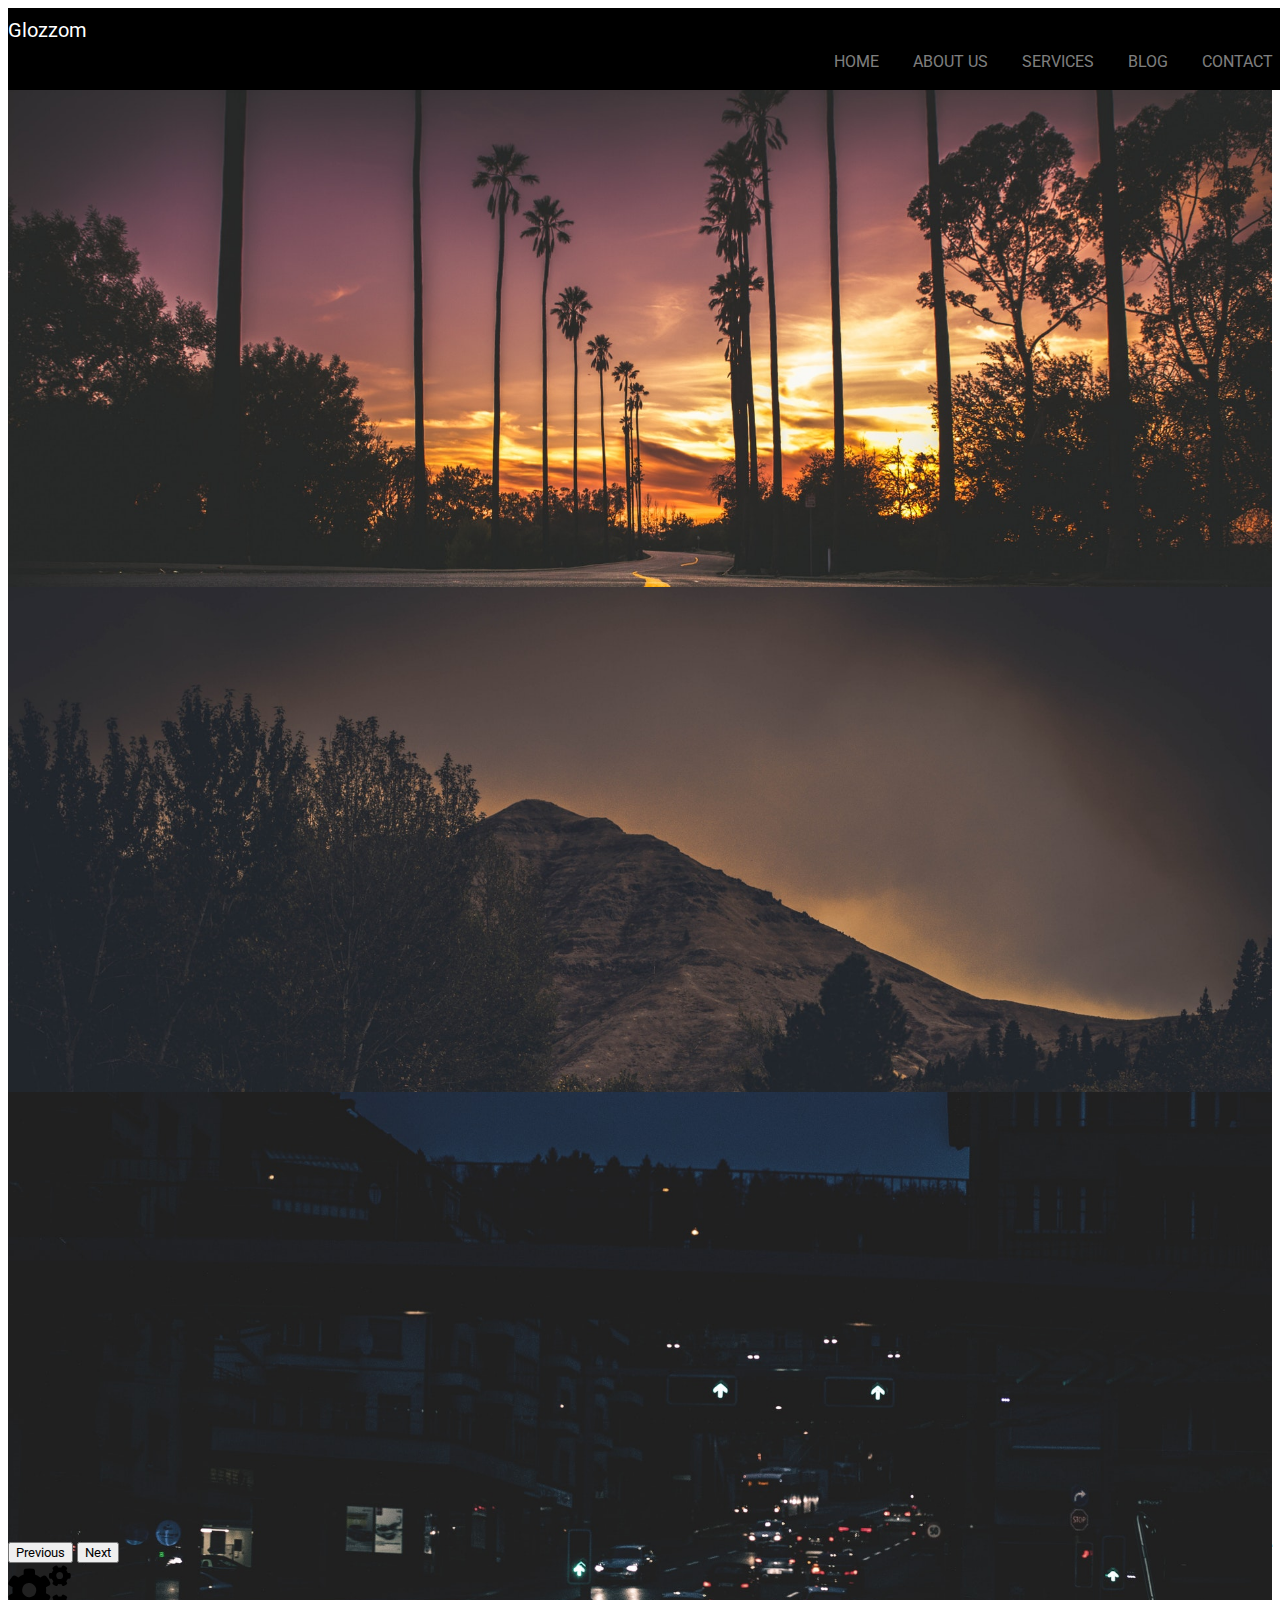
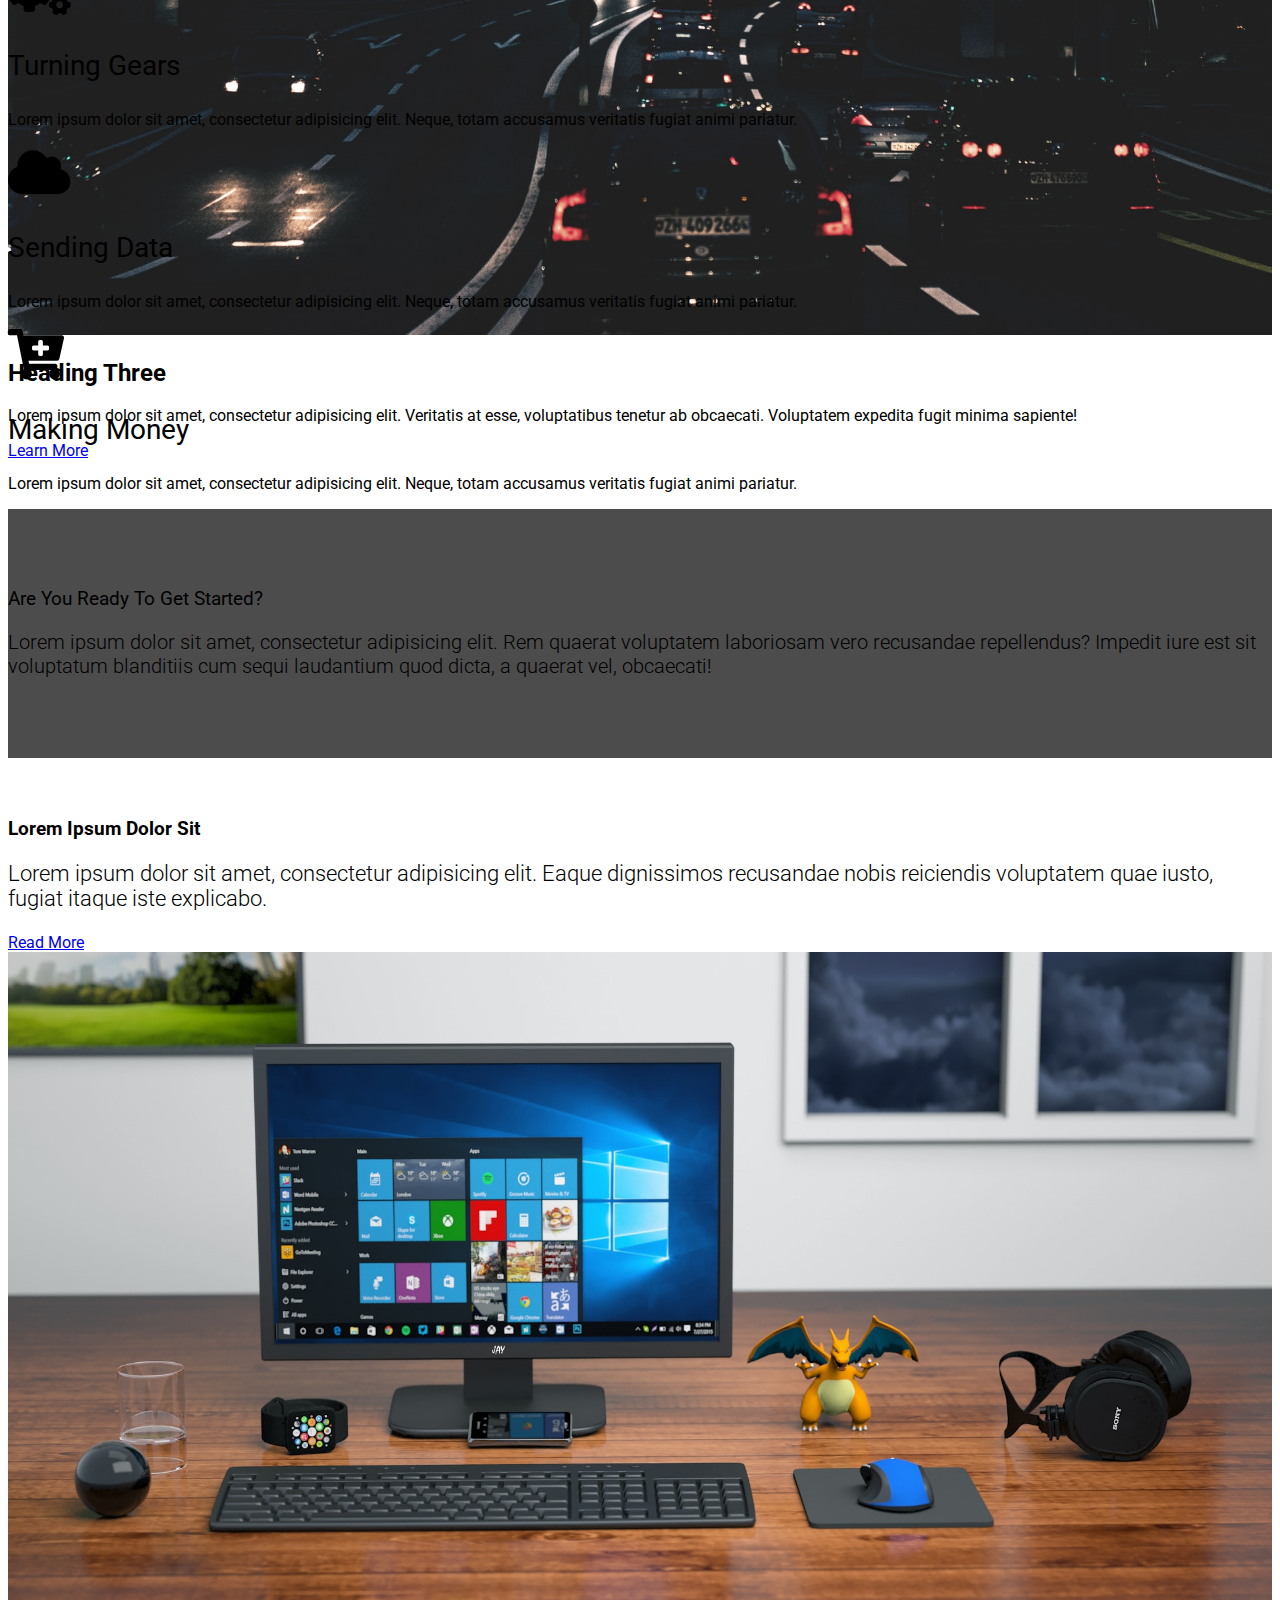
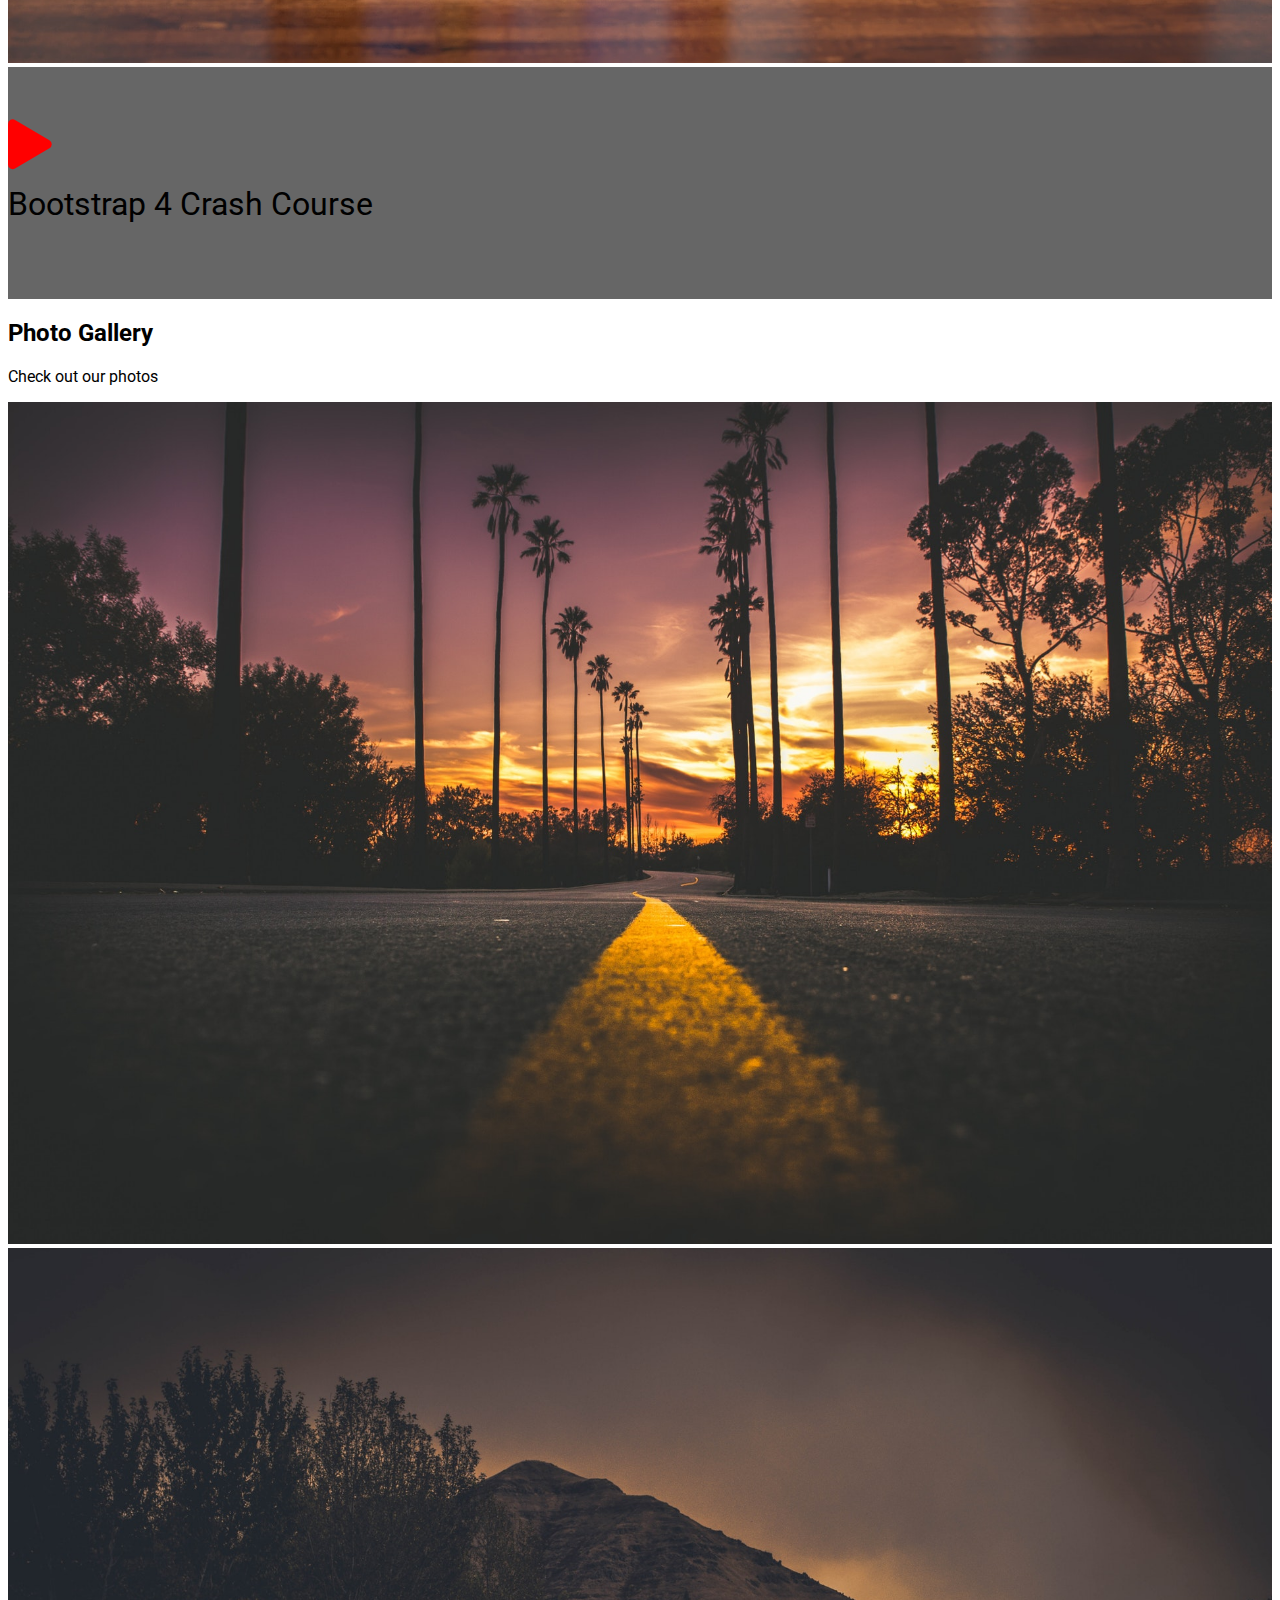
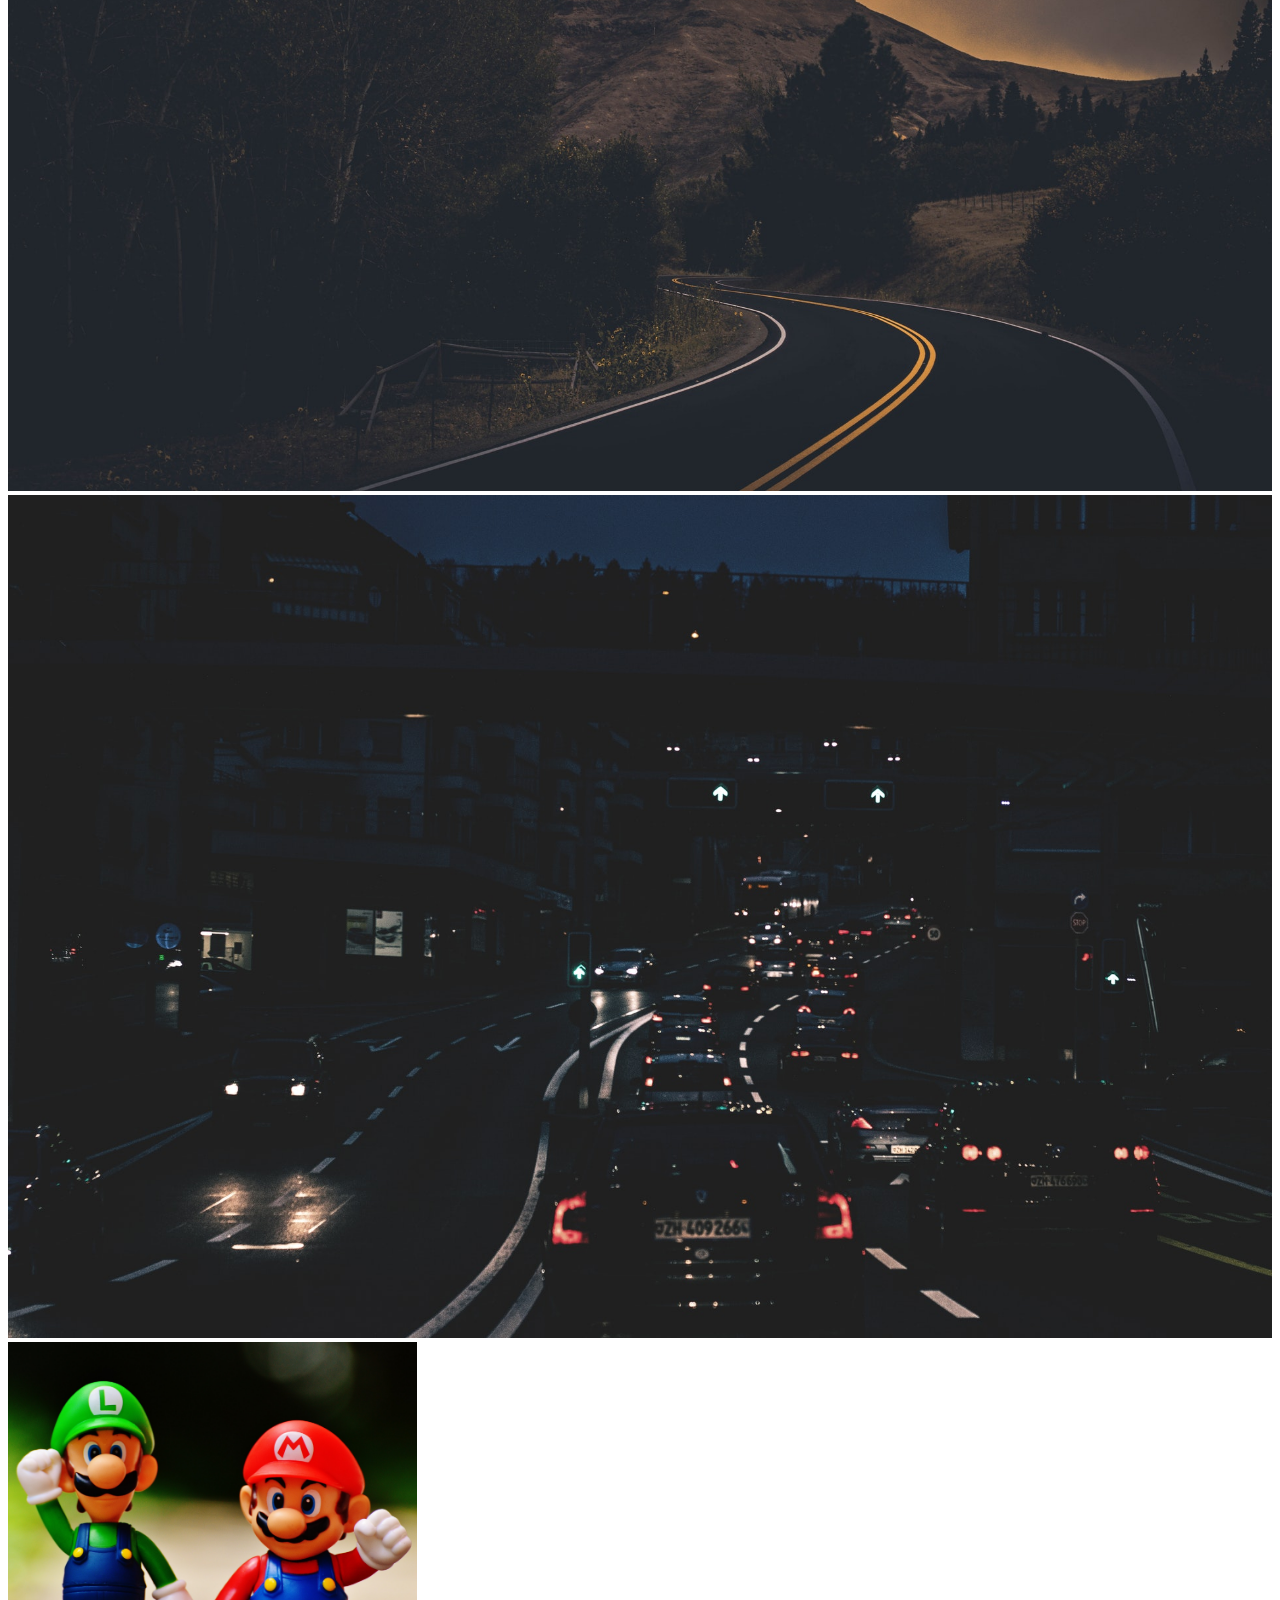
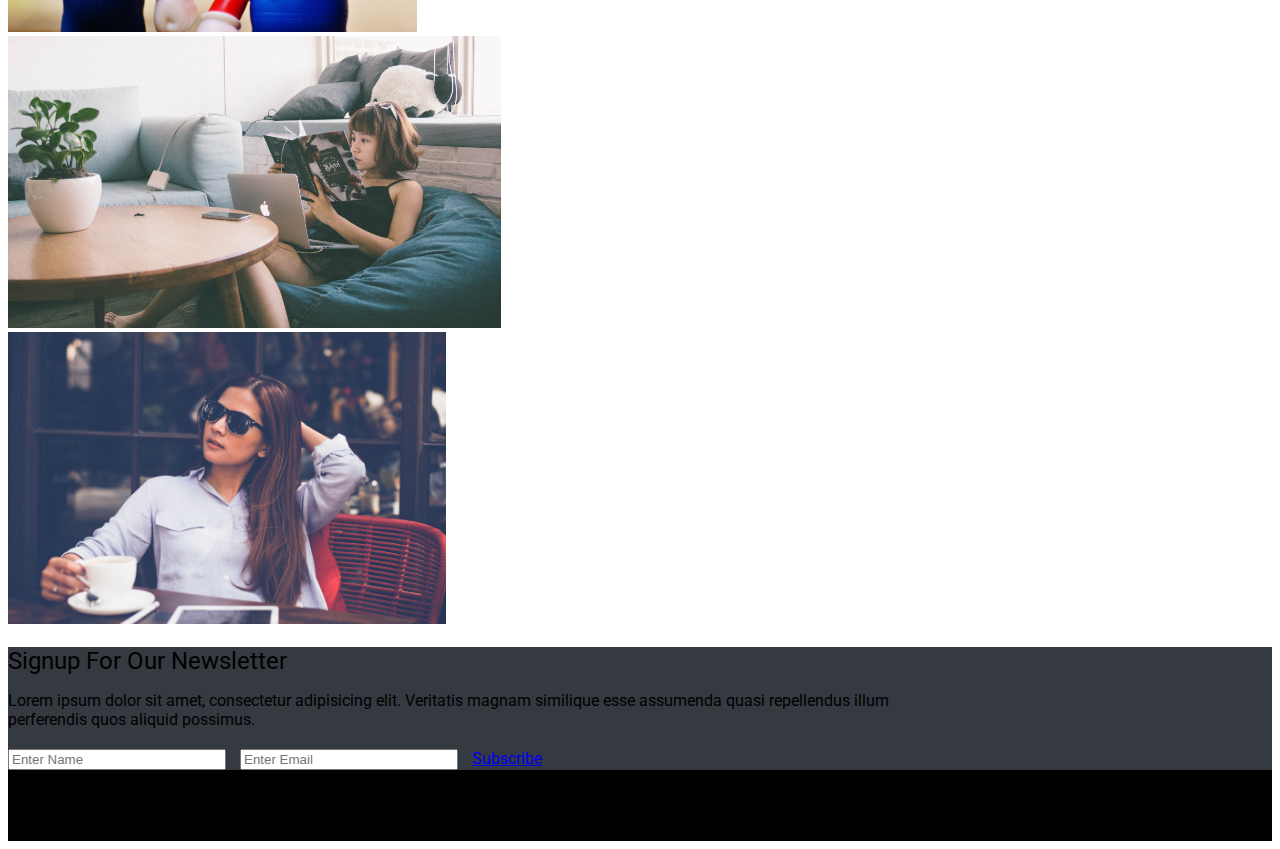
<file: index.html>
<!doctype html>
<html lang="en">

<head>
    <!-- Required meta tags -->
    <meta charset="utf-8">
    <meta name="viewport" content="width=device-width, initial-scale=1">
    <!-- Bootstrap CSS -->
    <link href="https://cdn.jsdelivr.net/npm/bootstrap@5.0.1/dist/css/bootstrap.min.css" rel="stylesheet"
        integrity="sha384-+0n0xVW2eSR5OomGNYDnhzAbDsOXxcvSN1TPprVMTNDbiYZCxYbOOl7+AMvyTG2x" crossorigin="anonymous">
    <title>Glozzom</title>
    <link href="https://fonts.googleapis.com/css2?family=Roboto:wght@100;300;400;500;700;900&display=swap"
        rel="stylesheet">
    <link rel="stylesheet" href="https://cdnjs.cloudflare.com/ajax/libs/font-awesome/5.15.3/css/all.min.css">
    <link rel="stylesheet" href="style.css">
    <link rel="stylesheet" href="./responsive css//homeResponsive.css">
</head>

<body>
    <!--------------------- Start Header  --------------------------->
    <section class="header">
        <div class="container">
            <div class="row">
                <div class="col-xl-4 col-lg-4 col-md-4 col-sm-4">
                    <div class="header-left ">
                        <a href="#">Glozzom
                        </a>
                    </div>
                </div>
                <div class="col-xl-8 col-lg-8 col-md-8 col-sm-8">
                    <div class="header-right">
                        <ul>
                            <li class="active">
                                <a class="active" href="index.html">Home</a>
                            </li>
                            <li>
                                <a href="about.html">About Us</a>
                            </li>
                            <li>
                                <a href="service.html">Services</a>

                            </li>
                            <li>
                                <a href="blog.html">Blog</a>
                            </li>
                            <li>
                                <a href="contact.html">Contact</a>
                            </li>
                        </ul>
                    </div>
                </div>
            </div>
        </div>
    </section>
    <!--------------------- End Header  --------------------------->
    <!------------------------ Start Carousel/Slider  ----------------------->
    <section class="slider">
        <div id="carouselExampleCaptions" class="carousel slide" data-bs-ride="carousel">

            <div class="carousel-indicators">
                <button type="button" data-bs-target="#carouselExampleCaptions" data-bs-slide-to="0" class="active"
                    aria-current="true" aria-label="Slide 1"></button>
                <button type="button" data-bs-target="#carouselExampleCaptions" data-bs-slide-to="1"
                    aria-label="Slide 2"></button>
                <button type="button" data-bs-target="#carouselExampleCaptions" data-bs-slide-to="2"
                    aria-label="Slide 3"></button>
            </div>

            <div class="carousel-inner">
                <div class="carousel-item active">
                    <img src="./img//image1.jpeg" class="d-block w-100" alt="...">
                    <div class="carousel-caption  d-md-block">
                        <h2 class="display-4">Heading One</h2>
                        <p class="lead">Lorem ipsum dolor sit amet, consectetur adipisicing elit. Veritatis at esse,
                            voluptatibus tenetur ab obcaecati. Voluptatem expedita fugit minima sapiente!</p>
                        <a class="btn btn-danger" href="#">Learn More</a>
                    </div>
                </div>


                <div class="carousel-item">
                    <img src="./img//image2.jpeg" class="d-block w-100" alt="...">
                    <div class="carousel-caption rt-sec  d-md-block">
                        <h2 class="display-4">Heading Two</h2>
                        <p class="lead">Lorem ipsum dolor sit amet, consectetur adipisicing elit. Veritatis at esse,
                            voluptatibus tenetur ab obcaecati. Voluptatem expedita fugit minima sapiente!</p>
                        <a class="btn btn-warning" href="#">Learn More</a>
                    </div>
                </div>
                <div class="carousel-item">
                    <img src="./img//image3.jpeg" class="d-block w-100" alt="...">
                    <div class="carousel-caption left-sec  d-md-block">
                        <h2 class="display-4">Heading Three</h2>
                        <p class="lead">Lorem ipsum dolor sit amet, consectetur adipisicing elit. Veritatis at esse,
                            voluptatibus tenetur ab obcaecati. Voluptatem expedita fugit minima sapiente!</p>
                        <a class="btn btn-primary" href="#">Learn More</a>
                    </div>
                </div>
                <button class="carousel-control-prev" type="button" data-bs-target="#carouselExampleCaptions"
                    data-bs-slide="prev">
                    <span class="carousel-control-prev-icon" aria-hidden="true"></span>
                    <span class="visually-hidden">Previous</span>
                </button>
                <button class="carousel-control-next" type="button" data-bs-target="#carouselExampleCaptions"
                    data-bs-slide="next">
                    <span class="carousel-control-next-icon" aria-hidden="true"></span>
                    <span class="visually-hidden">Next</span>
                </button>
            </div>
    </section>
    <!------------------------ End Carousel/Slider  ----------------------->
    <!------------------------- Start Gear Section  --------------------------->
    <section class="gear py-5">
        <div class="container">
            <div class="row gear-row">
                <div class="col-xl-4 col-lg-4 col-md-4">
                    <div class="gear-inneritem text-center">
                        <span><i class="fas fa-cogs"></i></span>
                        <h3>Turning Gears</h3>
                        <p class="lead">Lorem ipsum dolor sit amet, consectetur adipisicing elit. Neque, totam accusamus
                            veritatis fugiat animi pariatur.</p>
                    </div>
                </div>
                <div class="col-xl-4 col-lg-4 col-md-4">
                    <div class="gear-inneritem text-center">
                        <span><i class="fas fa-cloud"></i></span>
                        <h3>Sending Data</h3>
                        <p class="lead">Lorem ipsum dolor sit amet, consectetur adipisicing elit. Neque, totam accusamus
                            veritatis fugiat animi pariatur.</p>
                    </div>
                </div>
                <div class="col-xl-4 col-lg-4 col-md-4">
                    <div class="gear-inneritem text-center">
                        <span><i class="fas fa-cart-plus"></i></span>
                        <h3>Making Money</h3>
                        <p class="lead">Lorem ipsum dolor sit amet, consectetur adipisicing elit. Neque, totam accusamus
                            veritatis fugiat animi pariatur.</p>
                    </div>
                </div>
            </div>
        </div>
    </section>
    <!------------------------- End Gear Section  ------------------------------>
    <!------------------------  Start Get Started   ------------------------>
    <section class="get-started">
        <div class="container">
            <div class="row">
                <div class="col">
                    <div class="get-started-inner-caption text-center text-white">
                        <h3>Are You Ready To Get Started?</h3>
                        <p class="lead">Lorem ipsum dolor sit amet, consectetur adipisicing elit. Rem quaerat voluptatem
                            laboriosam vero recusandae repellendus? Impedit iure est sit voluptatum blanditiis cum sequi
                            laudantium quod dicta, a quaerat vel, obcaecati!</p>
                    </div>
                </div>
            </div>
        </div>
    </section>
    <!------------------------  End Get Started   ------------------------>
    <!--------------------------- Start lorem ipsum  ---------------------------->
    <section class="lorem-ipsum py-5">
        <div class="container">
            <div class="row">
                <div class="col-xl-6 col-lg-6 col-md-6">
                    <div class="lorem-ipsum-left">
                        <h3>Lorem Ipsum Dolor Sit</h3>
                        <p class="lead">Lorem ipsum dolor sit amet, consectetur adipisicing elit. Eaque dignissimos
                            recusandae nobis reiciendis voluptatem quae iusto, fugiat itaque iste explicabo.</p>
                        <a class="btn btn-outline-dark" href="#">Read More</a>
                    </div>
                </div>
                <div class="col-xl-6 col-lg-6 col-md-6">
                    <div class="lorem-ipsum-right">
                        <img src="./img//pc.jpeg" alt="">
                    </div>
                </div>
            </div>
        </div>
    </section>
    <!-------------------------- End lorem ipsum  ---------------------------->
    <!------------------------------ Start Crash Course  ----------------------------->
    <section class="crash-course">
        <div class="container">
            <div class="row">
                <div class="col">
                    <div class="crash-course-inner-caption text-center text-white">
                        <span><i class="fas fa-play"></i></span>
                        <h2>Bootstrap 4 Crash Course</h2>
                    </div>
                </div>
            </div>
        </div>
    </section>
    <!------------------------------ End Crash Course  ----------------------------->
    <!-------------------------------- Start Photo Gallery   -------------------------->
    <section class="photo-gallery py-5">
        <div class="container">
            <div class="row">
                <div class="col">
                    <div class="photo-title text-center">
                        <h2>Photo Gallery</h2>
                        <p class="lead">Check out our photos</p>
                    </div>
                </div>
            </div>
            <div class="row mt-3">
                <div class="col-xl-4 col-lg-4 col-md-4">
                    <div class="photo-gallery-item mb-4">
                        <img src="./img//image1.jpeg" alt="">
                    </div>
                </div>
                <div class="col-xl-4 col-lg-4 col-md-4">
                    <div class="photo-gallery-item mb-4">
                        <img src="./img//image2.jpeg" alt="">
                    </div>
                </div>
                <div class="col-xl-4 col-lg-4 col-md-4">
                    <div class="photo-gallery-item mb-4">
                        <img src="./img//image3.jpeg" alt="">
                    </div>
                </div>
                <div class="col-xl-4 col-lg-4 col-md-4">
                    <div class="photo-gallery-item">
                        <img class="four" src="./img//image4.jpeg" alt="">
                    </div>
                </div>
                <div class="col-xl-4 col-lg-4 col-md-4">
                    <div class="photo-gallery-item number-five">
                        <img class="five" src="./img//image5.jpeg" alt="">
                    </div>
                </div>
                <div class="col-xl-4 col-lg-4 col-md-4">
                    <div class="photo-gallery-item number-five">
                        <img class="six" src="./img//image6.jpeg" alt="">
                    </div>
                </div>
            </div>
        </div>
    </section>
    <!-------------------------------- End Photo Gallery   -------------------------->
    <!---------------------- Start NewsLetter  ----------------------->
    <section class="news-letter py-5">
        <div class="container">
            <div class="row">
                <div class="col">
                    <div class="newsLetter-content text-center text-white">
                        <h2>Signup For Our Newsletter</h2>
                        <p class="lead">Lorem ipsum dolor sit amet, consectetur adipisicing elit. Veritatis magnam
                            similique esse assumenda quasi repellendus illum <br> perferendis quos aliquid possimus.</p>
                        <input type="text" class="form-control" placeholder="Enter Name">
                        <input type="text" class="form-control" placeholder="Enter Email">
                        <a href="#" class="btn btn-primary " type="submit" value='submit'>Subscribe</a>
                    </div>
                </div>
            </div>
        </div>
    </section>
    <!---------------------- End NewsLetter  ----------------------->
    <!---------------------- Start Footer  -------------------------->
    <section class="footer">
        <div class="container">
            <div class="row">
                <div class="col">
                    <div class="footer-title text-center text-white">
                        <p class="lead">
                            Copyright 2018 © Glozzom
                        </p>
                    </div>
                </div>
            </div>
        </div>
    </section>
    <!---------------------- End Footer  -------------------------->
    <!-- Optional JavaScript; choose one of the two! -->
    <!-- Option 1: Bootstrap Bundle with Popper -->
    <script src="https://cdn.jsdelivr.net/npm/bootstrap@5.0.1/dist/js/bootstrap.bundle.min.js"
        integrity="sha384-gtEjrD/SeCtmISkJkNUaaKMoLD0//ElJ19smozuHV6z3Iehds+3Ulb9Bn9Plx0x4"
        crossorigin="anonymous"></script>
    <!-- Option 2: Separate Popper and Bootstrap JS -->
    <!--
    <script src="https://cdn.jsdelivr.net/npm/@popperjs/core@2.9.2/dist/umd/popper.min.js" integrity="sha384-IQsoLXl5PILFhosVNubq5LC7Qb9DXgDA9i+tQ8Zj3iwWAwPtgFTxbJ8NT4GN1R8p" crossorigin="anonymous"></script>
    <script src="https://cdn.jsdelivr.net/npm/bootstrap@5.0.1/dist/js/bootstrap.min.js" integrity="sha384-Atwg2Pkwv9vp0ygtn1JAojH0nYbwNJLPhwyoVbhoPwBhjQPR5VtM2+xf0Uwh9KtT" crossorigin="anonymous"></script>
    -->
</body>

</html>
</file>
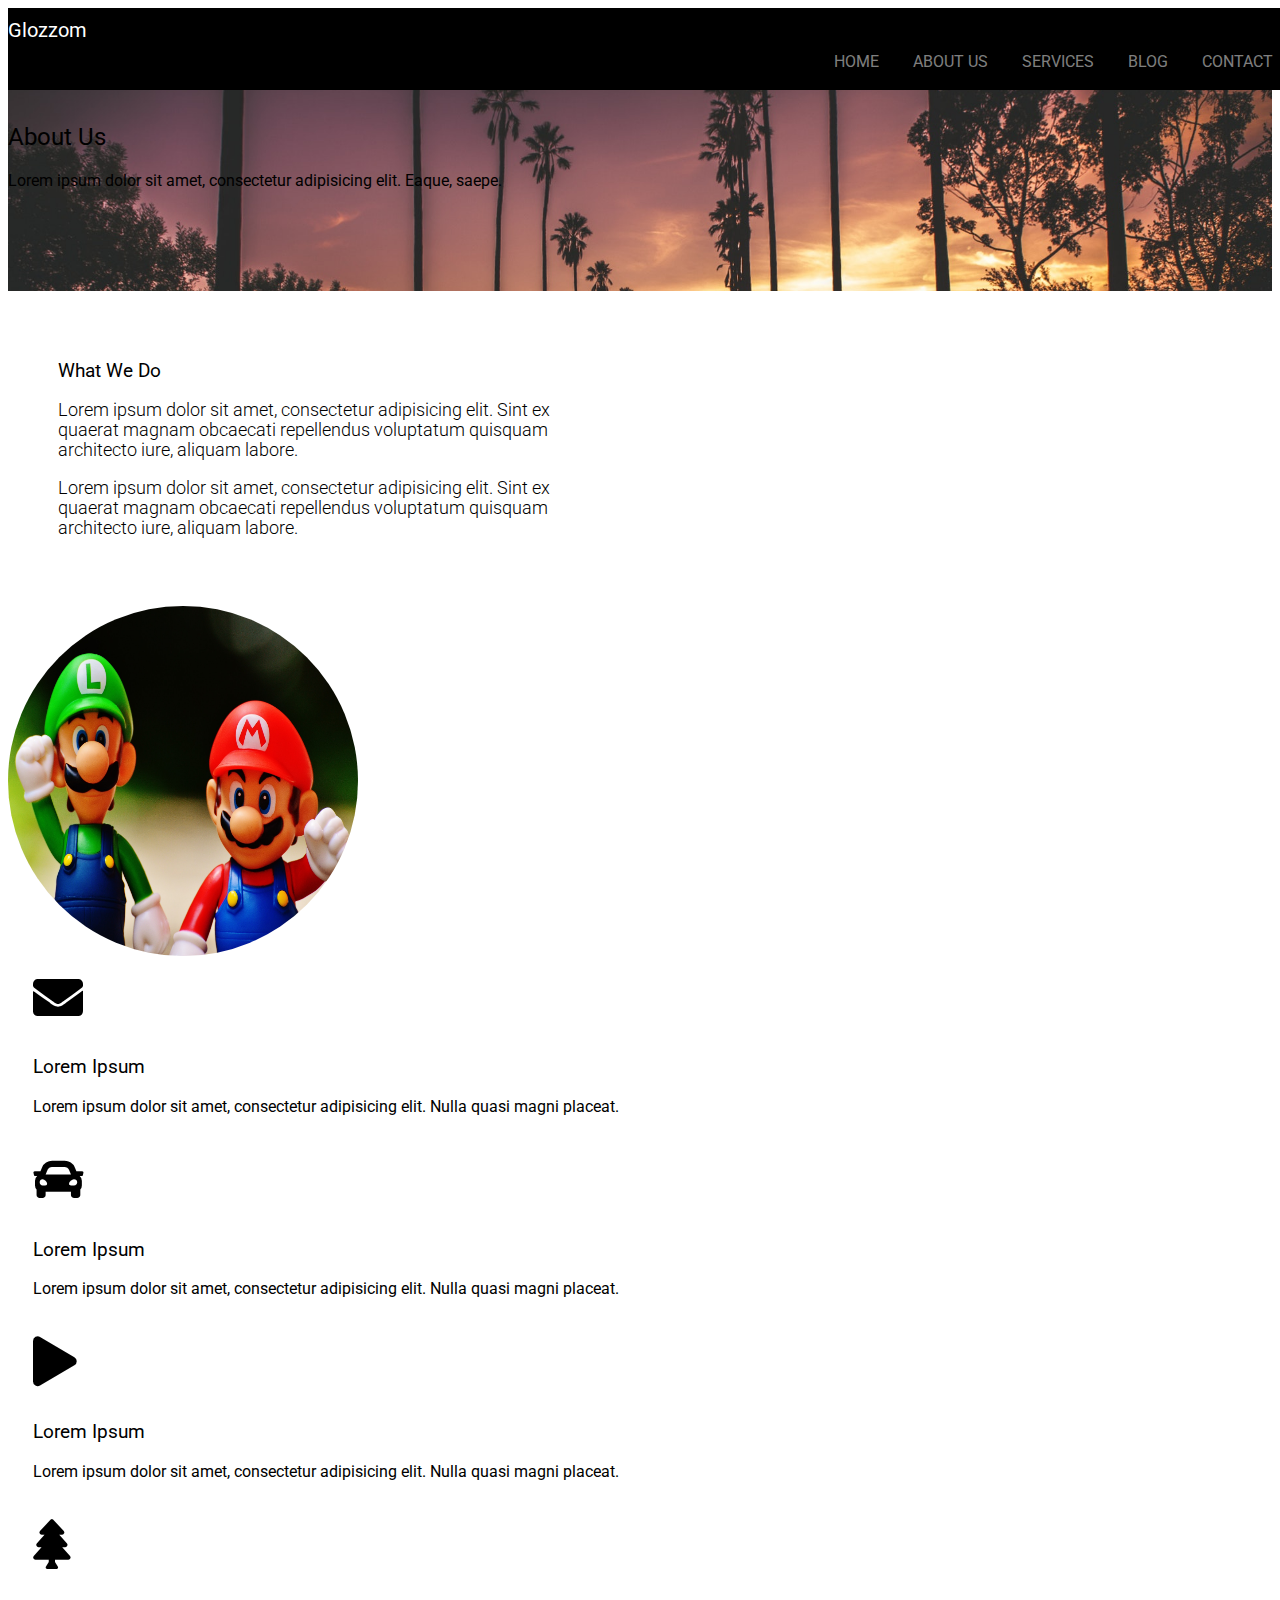
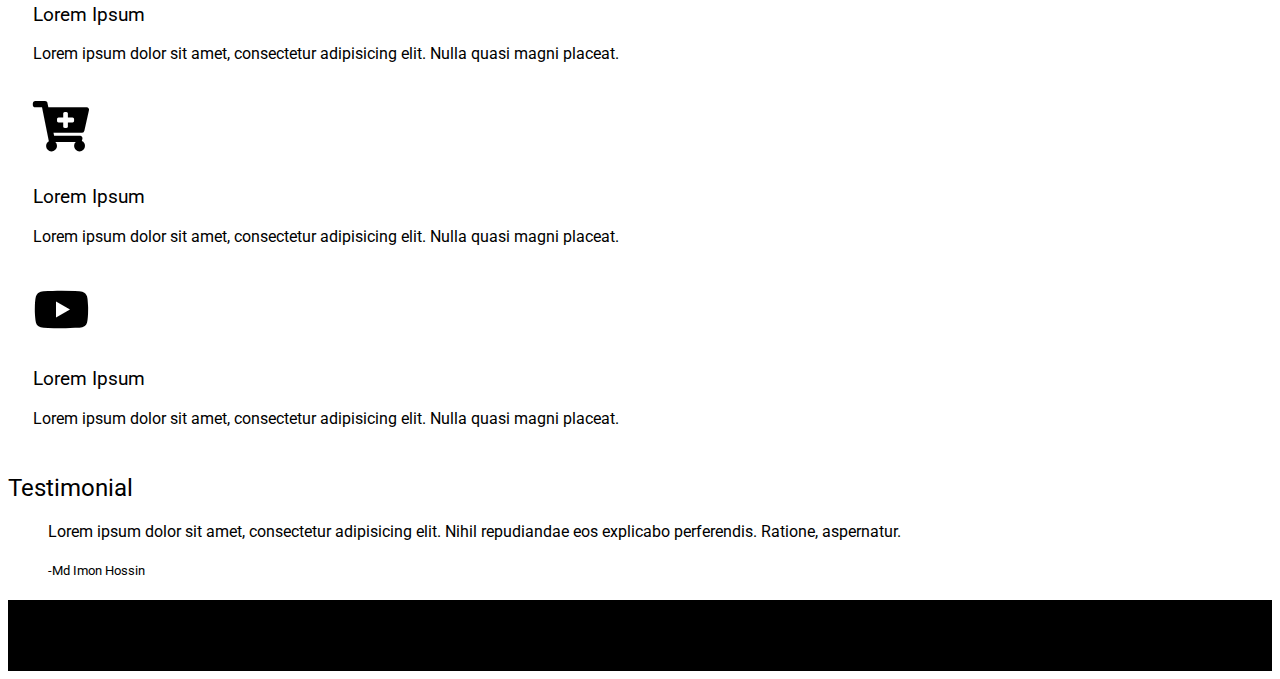
<file: about.html>
<!doctype html>
<html lang="en">

<head>
    <!-- Required meta tags -->
    <meta charset="utf-8">
    <meta name="viewport" content="width=device-width, initial-scale=1">

    <!-- Bootstrap CSS -->
    <link href="https://cdn.jsdelivr.net/npm/bootstrap@5.0.1/dist/css/bootstrap.min.css" rel="stylesheet"
        integrity="sha384-+0n0xVW2eSR5OomGNYDnhzAbDsOXxcvSN1TPprVMTNDbiYZCxYbOOl7+AMvyTG2x" crossorigin="anonymous">

    <title>Glozzom</title>
    <link href="https://fonts.googleapis.com/css2?family=Roboto:wght@100;300;400;500;700;900&display=swap"
        rel="stylesheet">
    <link rel="stylesheet" href="https://cdnjs.cloudflare.com/ajax/libs/font-awesome/5.15.3/css/all.min.css">
    <link rel="stylesheet" href="style.css">
    <link rel="stylesheet" href="./responsive css//aboutResponsive.css">

</head>

<body>
    <!--------------------- Start Header  --------------------------->
    <section class="header">
        <div class="container">
            <div class="row">
                <div class="col-xl-4 col-lg-4 col-md-4 col-sm-4">
                    <div class="header-left ">
                        <a href="#">Glozzom
                        </a>
                    </div>
                </div>
                <div class="col-xl-8 col-lg-8 col-md-8 col-sm-8">
                    <div class="header-right">
                        <ul>
                            <li class="active">
                                <a class="active" href="index.html">Home</a>
                            </li>
                            <li>
                                <a href="about.html">About Us</a>
                            </li>
                            <li>
                                <a href="service.html">Services</a>

                            </li>
                            <li>
                                <a href="blog.html">Blog</a>
                            </li>
                            <li>
                                <a href="contact.html">Contact</a>
                            </li>
                        </ul>
                    </div>
                </div>
            </div>
        </div>
    </section>
    <!--------------------- End Header  --------------------------->
    <!------------------------- Start AboutUs  -------------------------->
    <section class="about-us">
        <div class="container">
            <div class="row">
                <div class="col">
                    <div class="about-us-title text-center text-white">
                        <h2>About Us</h2>
                        <p class="lead">Lorem ipsum dolor sit amet, consectetur adipisicing elit. Eaque, saepe.</p>
                    </div>
                </div>
            </div>
        </div>
    </section>
    <!------------------------- End AboutUs  -------------------------->
    <!----------------------- Start We Do  ------------------------->
    <!----------------------- End We Do  ------------------------->
    <section class="we-do py-5">
        <div class="container">
            <div class="row">
                <div class="col-xl-7 col-lg-7 col-md-7 ">
                    <div class="we-do-left">
                        <h3>What We Do</h3>
                        <p class="lead">Lorem ipsum dolor sit amet, consectetur adipisicing elit. Sint ex <br> quaerat
                            magnam obcaecati repellendus voluptatum quisquam <br> architecto iure, aliquam labore.</p>
                        <p class="lead">Lorem ipsum dolor sit amet, consectetur adipisicing elit. Sint ex <br> quaerat
                            magnam obcaecati repellendus voluptatum quisquam <br> architecto iure, aliquam labore.</p>
                    </div>
                </div>
                <div class="col-xl-5 col-lg-5 col-md-5">
                    <div class="we-do-right">
                        <img src="./img//image4.jpeg" alt="">
                    </div>
                </div>
            </div>
        </div>
    </section>
    <!----------------------- End We Do  ------------------------->
    <!----------------------- Start Lorem Card  ------------------>
    <section class="lorem-card py-5">
        <div class="container">
            <div class="row">
                <div class="col-xl-4 col-lg-4 col-md-6">
                    <div class="lorem-card-item text-center mb-4">
                        <div class="card bg-success text-white">
                            <div class="card-body">
                                <span><i class="fas fa-envelope"></i></span>
                                <h3>Lorem Ipsum</h3>
                                <p class="lead">Lorem ipsum dolor sit amet, consectetur adipisicing elit. Nulla quasi
                                    magni placeat.</p>
                            </div>
                        </div>
                    </div>
                </div>
                <div class="col-xl-4 col-lg-4 col-md-6">
                    <div class="lorem-card-item text-center mb-4"">
                    <div class=" card bg-dark text-white">
                        <div class="card-body">
                            <span><i class="fas fa-car"></i></span>
                            <h3>Lorem Ipsum</h3>
                            <p class="lead">Lorem ipsum dolor sit amet, consectetur adipisicing elit. Nulla quasi magni
                                placeat.</p>
                        </div>
                    </div>
                </div>
            </div>
            <div class="col-xl-4 col-lg-4 col-md-6">
                <div class="lorem-card-item text-center mb-4"">
                    <div class=" card bg-primary text-white">
                    <div class="card-body">
                        <span><i class="fas fa-play"></i></span>
                        <h3>Lorem Ipsum</h3>
                        <p class="lead">Lorem ipsum dolor sit amet, consectetur adipisicing elit. Nulla quasi magni
                            placeat.</p>
                    </div>
                </div>
            </div>
        </div>
        <div class="col-xl-4 col-lg-4 col-md-6">
            <div class="lorem-card-item text-center">
                <div class="card bg-warning text-dark mb-4">
                    <div class="card-body">
                        <span><i class="fas fa-tree"></i></span>
                        <h3>Lorem Ipsum</h3>
                        <p class="lead">Lorem ipsum dolor sit amet, consectetur adipisicing elit. Nulla quasi magni
                            placeat.</p>
                    </div>
                </div>
            </div>
        </div>
        <div class="col-xl-4 col-lg-4 col-md-6">
            <div class="lorem-card-item text-center">
                <div class="card bg-info text-white mb-4">
                    <div class="card-body">
                        <span><i class="fas fa-cart-plus"></i></span>
                        <h3>Lorem Ipsum</h3>
                        <p class="lead">Lorem ipsum dolor sit amet, consectetur adipisicing elit. Nulla quasi magni
                            placeat.</p>
                    </div>
                </div>
            </div>
        </div>
        <div class="col-xl-4 col-lg-4 col-md-6">
            <div class="lorem-card-item text-center">
                <div class="card bg-light text-dark">
                    <div class="card-body">
                        <span><i class="fab fa-youtube"></i></span>
                        <h3>Lorem Ipsum</h3>
                        <p class="lead">Lorem ipsum dolor sit amet, consectetur adipisicing elit. Nulla quasi magni
                            placeat.</p>
                    </div>
                </div>
            </div>
        </div>
        </div>
        </div>
    </section>
    <!----------------------- End Lorem Card  ------------------>
    <section class="testimonial bg-light py-5">
        <div class="container">
            <div class="row">
                <div class="col">
                    <div class="testimonial-title text-center">
                        <h2>Testimonial</h2>
                        <figure>
                            <figcaption class="blockquote-footer">
                                <p class="lead">Lorem ipsum dolor sit amet, consectetur adipisicing elit. Nihil
                                    repudiandae eos explicabo perferendis. Ratione, aspernatur.</p>
                                <h5>-Md Imon Hossin</h5>
                            </figcaption>
                        </figure>
                    </div>
                </div>
            </div>
        </div>
    </section>
    <!---------------------- Start Footer  -------------------------->
    <section class="footer">
        <div class="container">
            <div class="row">
                <div class="col">
                    <div class="footer-title text-center text-white">
                        <p class="lead">
                            Copyright 2018 © Glozzom
                        </p>
                    </div>
                </div>
            </div>
        </div>
    </section>
    <!---------------------- End Footer  -------------------------->
    <!-- Optional JavaScript; choose one of the two! -->
    <!-- Option 1: Bootstrap Bundle with Popper -->
    <script src="https://cdn.jsdelivr.net/npm/bootstrap@5.0.1/dist/js/bootstrap.bundle.min.js"
        integrity="sha384-gtEjrD/SeCtmISkJkNUaaKMoLD0//ElJ19smozuHV6z3Iehds+3Ulb9Bn9Plx0x4"
        crossorigin="anonymous"></script>
    <!-- Option 2: Separate Popper and Bootstrap JS -->
    <!--
    <script src="https://cdn.jsdelivr.net/npm/@popperjs/core@2.9.2/dist/umd/popper.min.js" integrity="sha384-IQsoLXl5PILFhosVNubq5LC7Qb9DXgDA9i+tQ8Zj3iwWAwPtgFTxbJ8NT4GN1R8p" crossorigin="anonymous"></script>
    <script src="https://cdn.jsdelivr.net/npm/bootstrap@5.0.1/dist/js/bootstrap.min.js" integrity="sha384-Atwg2Pkwv9vp0ygtn1JAojH0nYbwNJLPhwyoVbhoPwBhjQPR5VtM2+xf0Uwh9KtT" crossorigin="anonymous"></script>
    -->
</body>

</html>
</file>
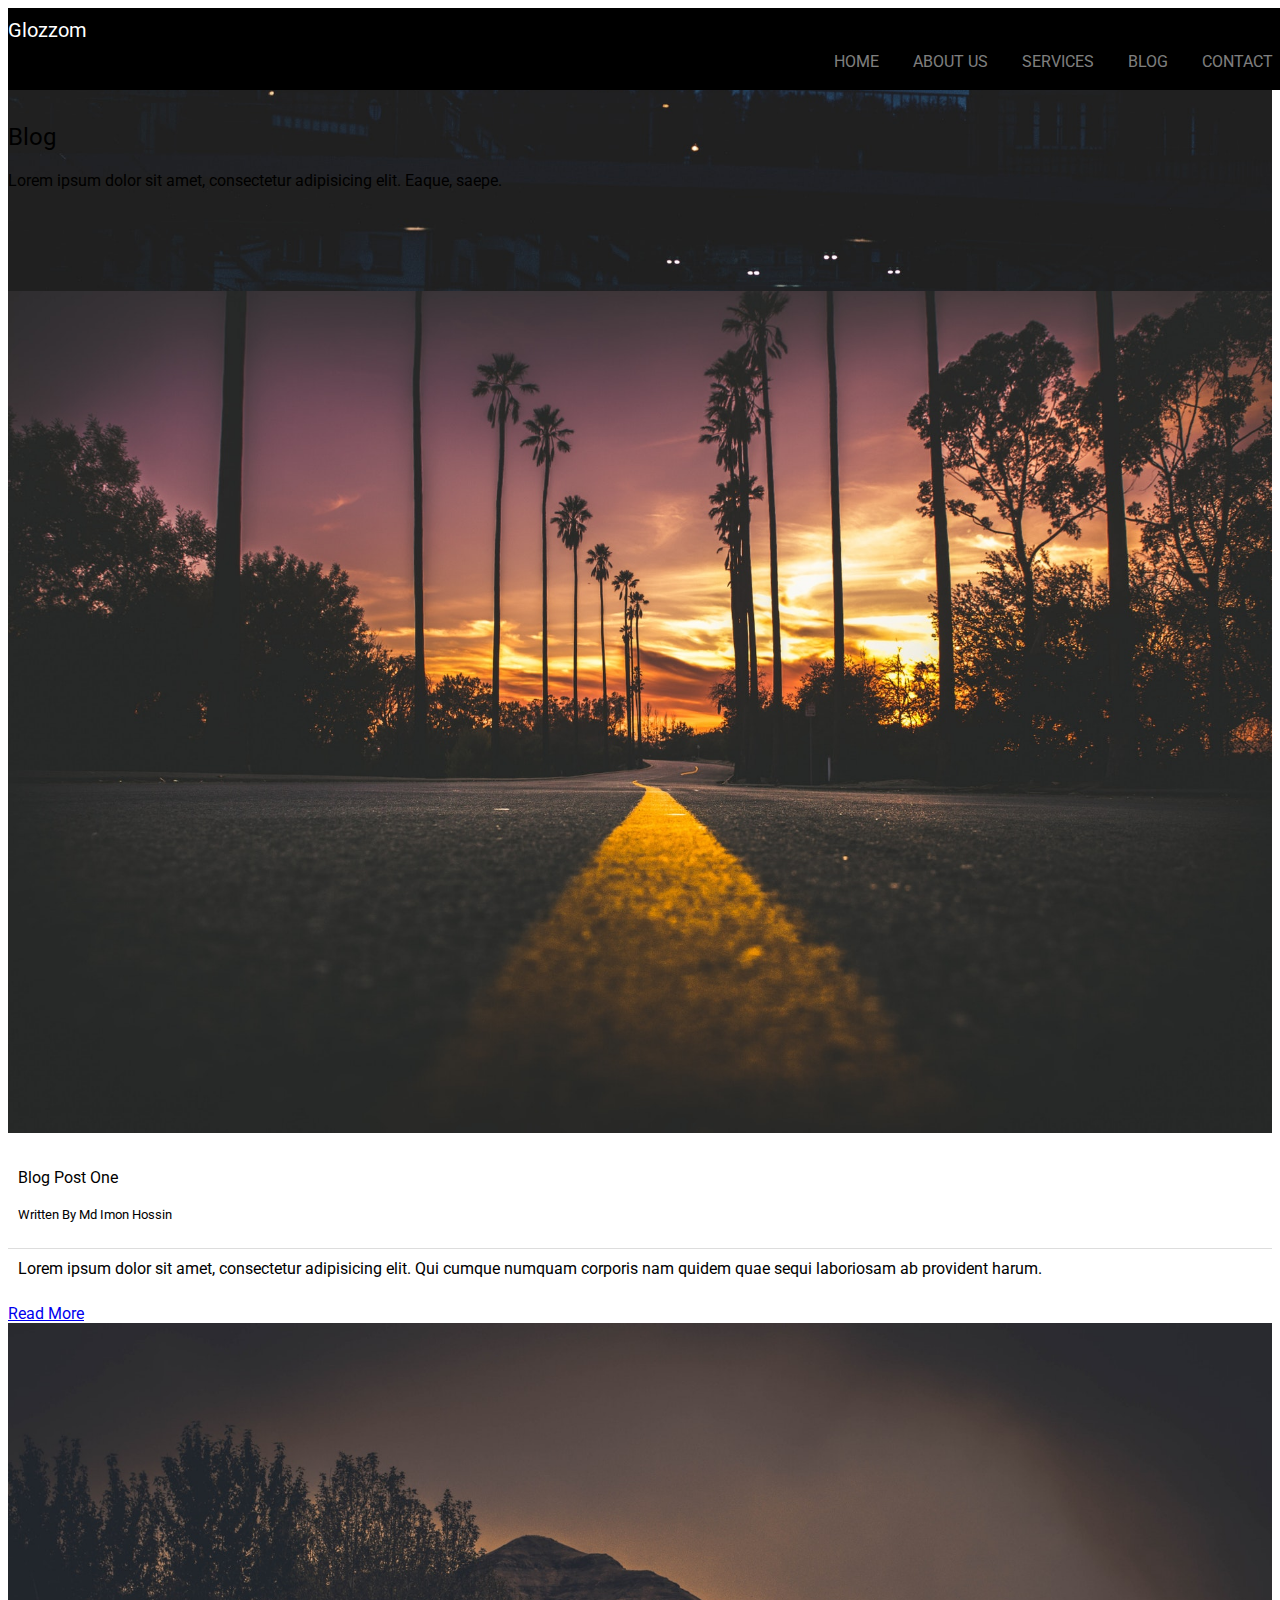
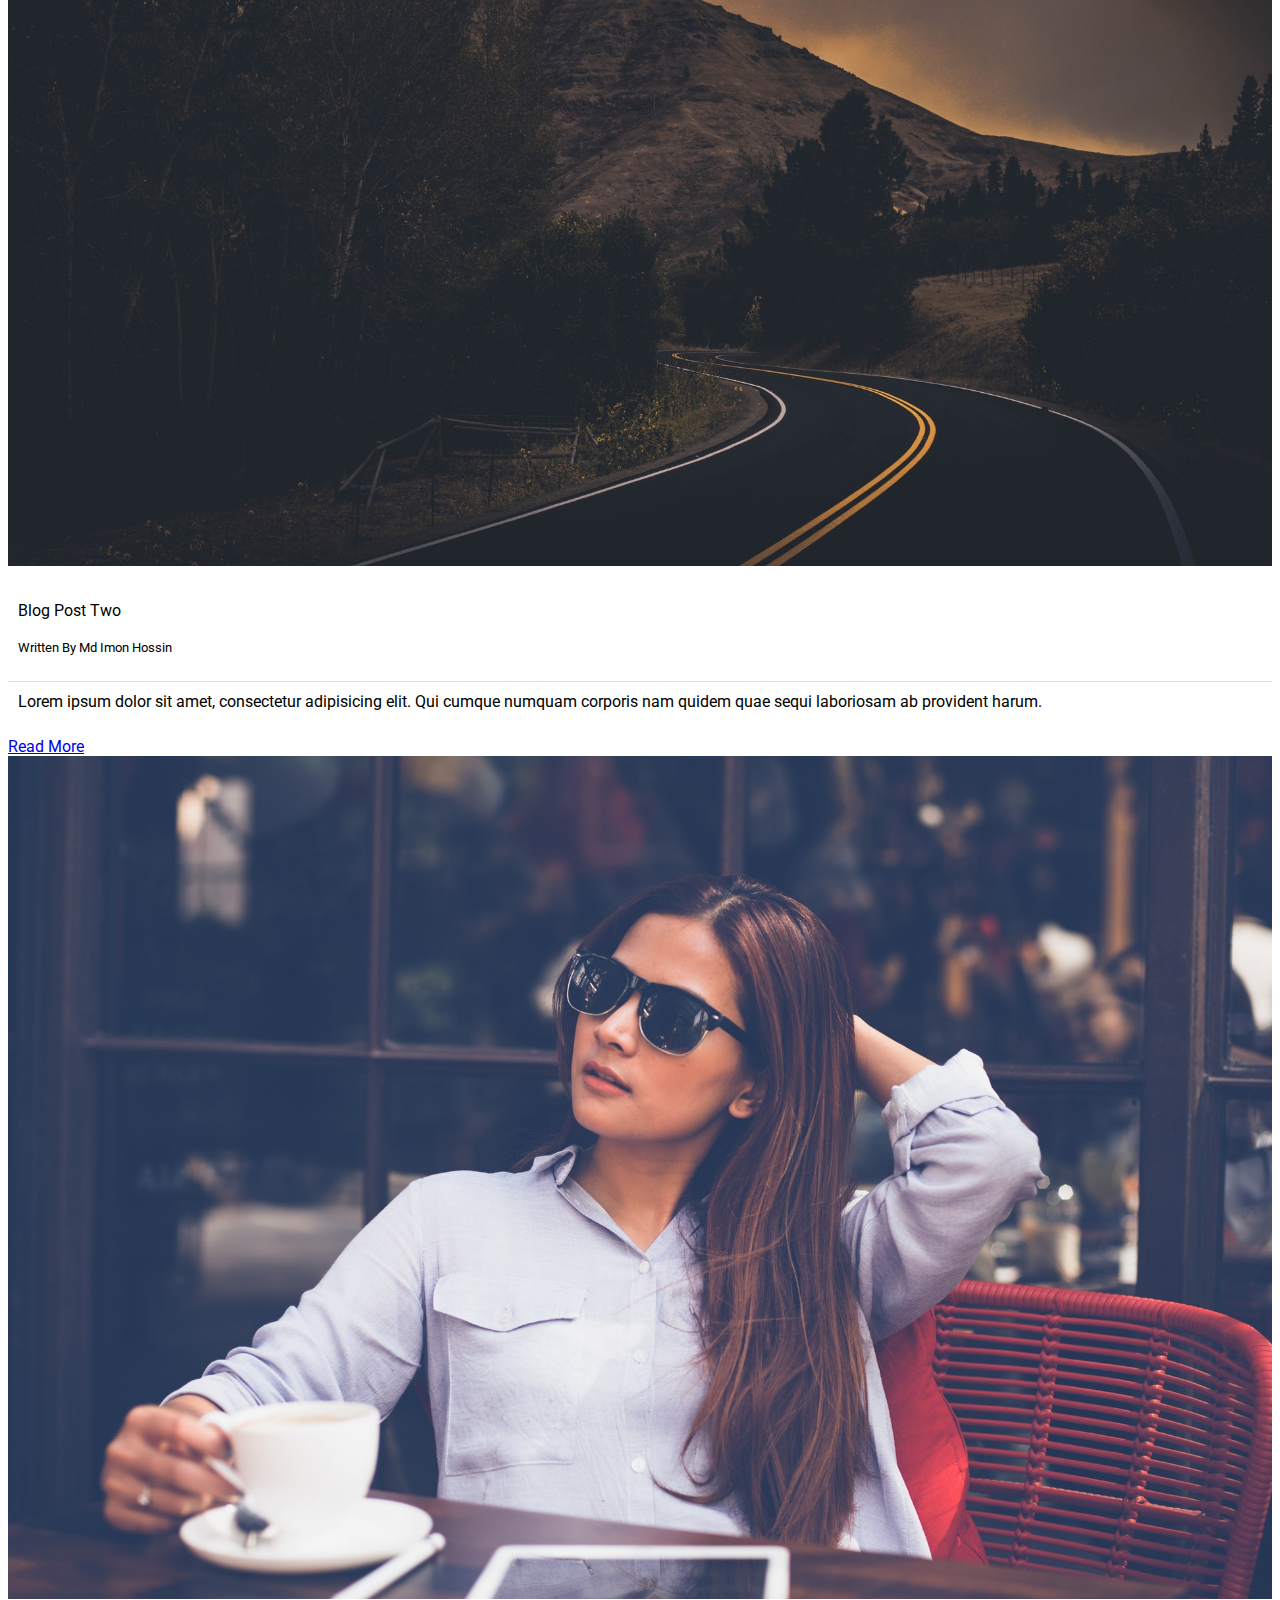
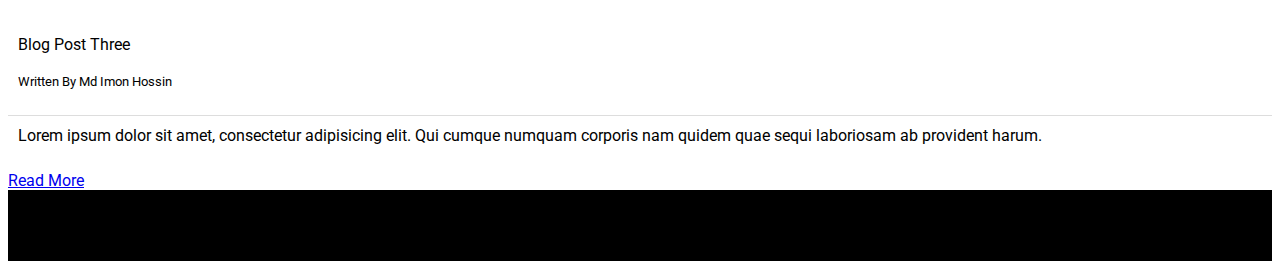
<file: blog.html>
<!doctype html>
<html lang="en">

<head>
    <!-- Required meta tags -->
    <meta charset="utf-8">
    <meta name="viewport" content="width=device-width, initial-scale=1">

    <!-- Bootstrap CSS -->
    <link href="https://cdn.jsdelivr.net/npm/bootstrap@5.0.1/dist/css/bootstrap.min.css" rel="stylesheet"
        integrity="sha384-+0n0xVW2eSR5OomGNYDnhzAbDsOXxcvSN1TPprVMTNDbiYZCxYbOOl7+AMvyTG2x" crossorigin="anonymous">

    <title>Glozzom</title>
    <link href="https://fonts.googleapis.com/css2?family=Roboto:wght@100;300;400;500;700;900&display=swap"
        rel="stylesheet">
    <link rel="stylesheet" href="https://cdnjs.cloudflare.com/ajax/libs/font-awesome/5.15.3/css/all.min.css">
    <link rel="stylesheet" href="style.css">
    <link rel="stylesheet" href="./responsive css//blogResponsive.css">
</head>

<body>
    <!--------------------- Start Header  --------------------------->
    <section class="header">
        <div class="container">
            <div class="row">
                <div class="col-xl-4 col-lg-4 col-md-4 col-sm-4">
                    <div class="header-left ">
                        <a href="#">Glozzom
                        </a>
                    </div>
                </div>
                <div class="col-xl-8 col-lg-8 col-md-8 col-sm-8">
                    <div class="header-right">
                        <ul>
                            <li class="active">
                                <a class="active" href="index.html">Home</a>
                            </li>
                            <li>
                                <a href="about.html">About Us</a>
                            </li>
                            <li>
                                <a href="service.html">Services</a>

                            </li>
                            <li>
                                <a href="blog.html">Blog</a>
                            </li>
                            <li>
                                <a href="contact.html">Contact</a>
                            </li>
                        </ul>
                    </div>
                </div>
            </div>
        </div>
    </section>
    <!--------------------- End Header  --------------------------->

    <!------------------------- Start AboutUs  -------------------------->
    <section class="service-us">
        <div class="container">
            <div class="row">
                <div class="col">
                    <div class="about-us-title text-center text-white">
                        <h2>Blog</h2>
                        <p class="lead">Lorem ipsum dolor sit amet, consectetur adipisicing elit. Eaque, saepe.</p>
                    </div>
                </div>
            </div>
        </div>
    </section>
    <!------------------------- End AboutUs  -------------------------->
    <!------------------------ Start Blog Post  ----------------------->
    <section class="blog-post py-5">
        <div class="container">
            <div class="row">
                <div class="col-xl-4 col-lg-4">
                    <div class="blog-post-item mb-4">
                        <div class="card">
                            <img src="./img//image1.jpeg" alt="">
                            <div class="card-body">
                                <h4>Blog Post One</h4>

                                <small class="text-muted"> Written By Md Imon Hossin </small>
                                <p class="lead">Lorem ipsum dolor sit amet, consectetur adipisicing elit. Qui cumque
                                    numquam corporis nam quidem quae sequi laboriosam ab provident harum.</p>
                                <a href="#" class="btn btn-block btn-dark w-100">Read More</a>
                            </div>
                        </div>
                    </div>
                </div>
                <div class="col-xl-4 col-lg-4">
                    <div class="blog-post-item mb-4">
                        <div class="card">
                            <img src="./img//image2.jpeg" alt="">
                            <div class="card-body">
                                <h4>Blog Post Two</h4>

                                <small class="text-muted"> Written By Md Imon Hossin </small>
                                <p class="lead">Lorem ipsum dolor sit amet, consectetur adipisicing elit. Qui cumque
                                    numquam corporis nam quidem quae sequi laboriosam ab provident harum.</p>
                                <a href="#" class="btn btn-block btn-dark w-100">Read More</a>
                            </div>
                        </div>
                    </div>
                </div>
                <div class="col-xl-4 col-lg-4">
                    <div class="blog-post-item mb-4">
                        <div class="card">
                            <img src="./img//image6.jpeg" alt="">
                            <div class="card-body">
                                <h4>Blog Post Three</h4>

                                <small class="text-muted"> Written By Md Imon Hossin </small>
                                <p class="lead">Lorem ipsum dolor sit amet, consectetur adipisicing elit. Qui cumque
                                    numquam corporis nam quidem quae sequi laboriosam ab provident harum.</p>
                                <a href="#" class="btn btn-block btn-dark w-100">Read More</a>
                            </div>
                        </div>
                    </div>
                </div>

            </div>
        </div>
    </section>
    <!------------------------ End Blog Post  ----------------------->

    <!---------------------- Start Footer  -------------------------->
    <section class="footer">
        <div class="container">
            <div class="row">
                <div class="col">
                    <div class="footer-title text-center text-white">
                        <p class="lead">

                            Copyright 2018 © Glozzom
                        </p>
                    </div>
                </div>
            </div>
        </div>
    </section>
    <!---------------------- End Footer  -------------------------->

    <!-- Optional JavaScript; choose one of the two! -->

    <!-- Option 1: Bootstrap Bundle with Popper -->
    <script src="https://cdn.jsdelivr.net/npm/bootstrap@5.0.1/dist/js/bootstrap.bundle.min.js"
        integrity="sha384-gtEjrD/SeCtmISkJkNUaaKMoLD0//ElJ19smozuHV6z3Iehds+3Ulb9Bn9Plx0x4"
        crossorigin="anonymous"></script>

    <!-- Option 2: Separate Popper and Bootstrap JS -->
    <!--
    <script src="https://cdn.jsdelivr.net/npm/@popperjs/core@2.9.2/dist/umd/popper.min.js" integrity="sha384-IQsoLXl5PILFhosVNubq5LC7Qb9DXgDA9i+tQ8Zj3iwWAwPtgFTxbJ8NT4GN1R8p" crossorigin="anonymous"></script>
    <script src="https://cdn.jsdelivr.net/npm/bootstrap@5.0.1/dist/js/bootstrap.min.js" integrity="sha384-Atwg2Pkwv9vp0ygtn1JAojH0nYbwNJLPhwyoVbhoPwBhjQPR5VtM2+xf0Uwh9KtT" crossorigin="anonymous"></script>
    -->
</body>

</html>
</file>
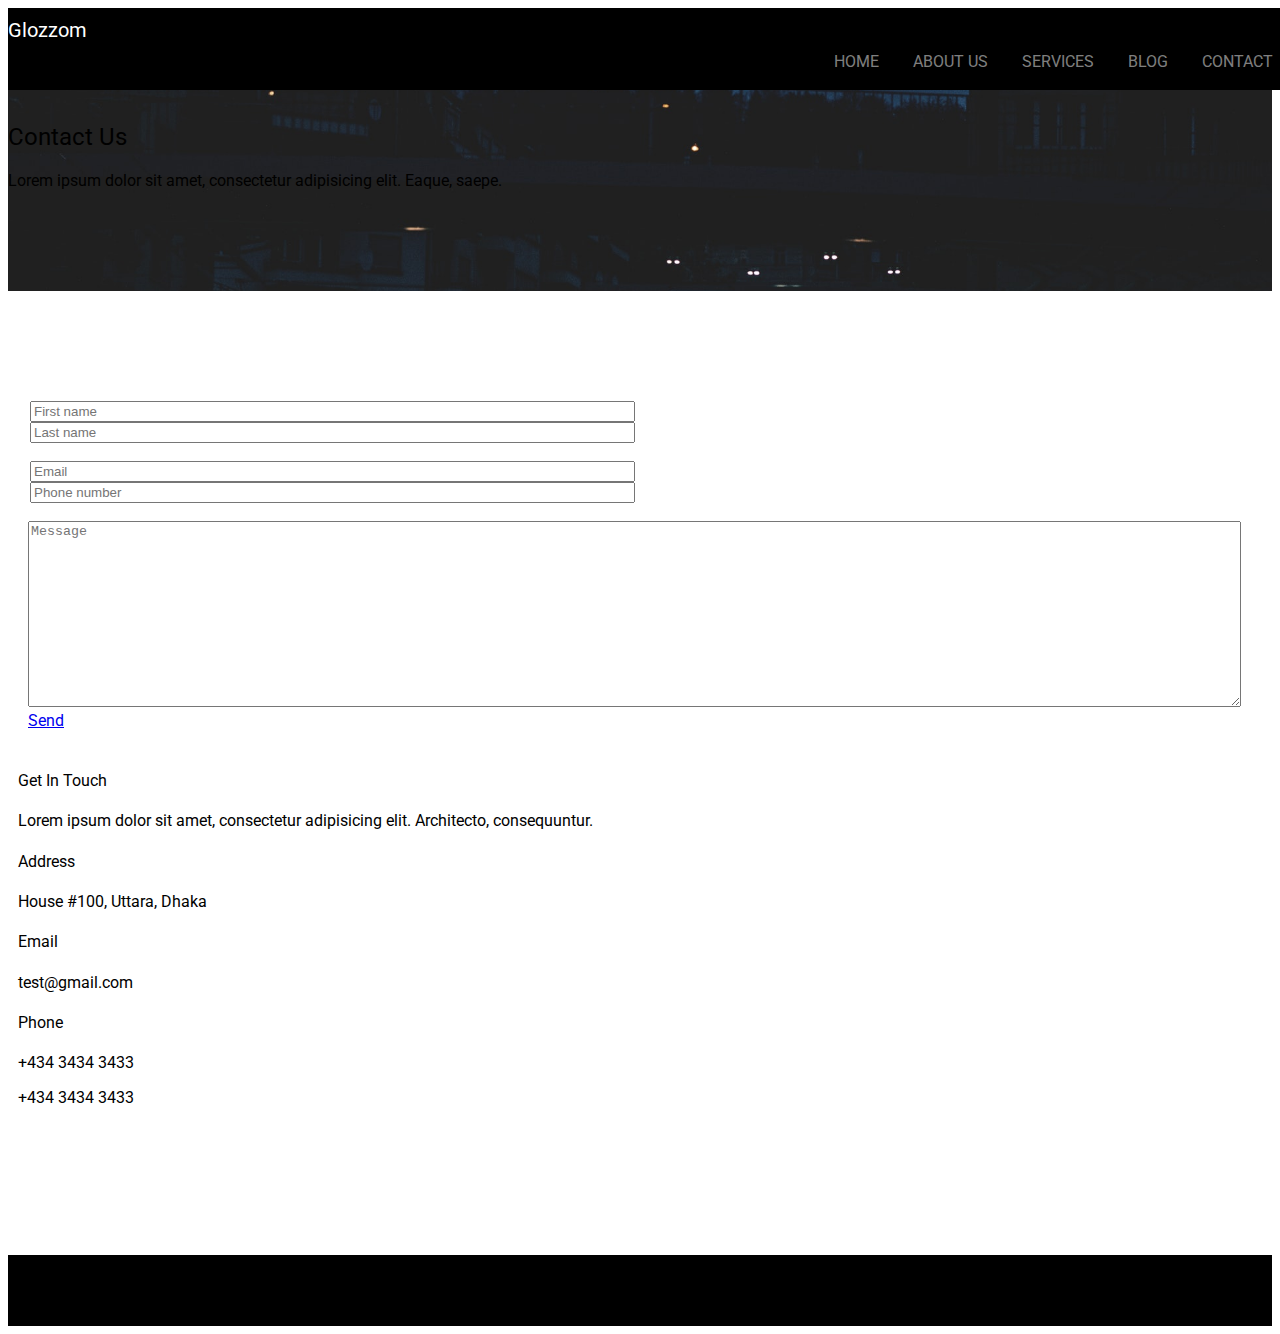
<file: contact.html>
<!doctype html>
<html lang="en">

<head>
    <!-- Required meta tags -->
    <meta charset="utf-8">
    <meta name="viewport" content="width=device-width, initial-scale=1">
    <!-- Bootstrap CSS -->
    <link href="https://cdn.jsdelivr.net/npm/bootstrap@5.0.1/dist/css/bootstrap.min.css" rel="stylesheet"
        integrity="sha384-+0n0xVW2eSR5OomGNYDnhzAbDsOXxcvSN1TPprVMTNDbiYZCxYbOOl7+AMvyTG2x" crossorigin="anonymous">
    <title>Glozzom</title>
    <link href="https://fonts.googleapis.com/css2?family=Roboto:wght@100;300;400;500;700;900&display=swap"
        rel="stylesheet">
    <link rel="stylesheet" href="https://cdnjs.cloudflare.com/ajax/libs/font-awesome/5.15.3/css/all.min.css">
    <link rel="stylesheet" href="style.css">
    <link rel="stylesheet" href="./responsive css//contactResponsive.css">
</head>

<body>
    <!--------------------- Start Header  --------------------------->
    <section class="header">
        <div class="container">
            <div class="row">
                <div class="col-xl-4 col-lg-4 col-md-4 col-sm-4">
                    <div class="header-left ">
                        <a href="#">Glozzom
                        </a>
                    </div>
                </div>
                <div class="col-xl-8 col-lg-8 col-md-8 col-sm-8">
                    <div class="header-right">
                        <ul>
                            <li class="active">
                                <a class="active" href="index.html">Home</a>
                            </li>
                            <li>
                                <a href="about.html">About Us</a>
                            </li>
                            <li>
                                <a href="service.html">Services</a>

                            </li>
                            <li>
                                <a href="blog.html">Blog</a>
                            </li>
                            <li>
                                <a href="contact.html">Contact</a>
                            </li>
                        </ul>
                    </div>
                </div>
            </div>
        </div>
    </section>
    <!--------------------- End Header  --------------------------->
    <!------------------------- Start AboutUs  -------------------------->
    <section class="service-us">
        <div class="container">
            <div class="row">
                <div class="col">
                    <div class="about-us-title text-center text-white">
                        <h2>Contact Us</h2>
                        <p class="lead">Lorem ipsum dolor sit amet, consectetur adipisicing elit. Eaque, saepe.</p>
                    </div>
                </div>
            </div>
        </div>
    </section>
    <!------------------------- End AboutUs  -------------------------->
    <!--------------------    Start Contact Form   ---------------------------->
    <section class="conatct">
        <div class="container">
            <div class="row">
                <div class="col-xl-8 col-lg-8 col-md-7">
                    <div class="contact-form mb-4">
                        <div class="card">
                            <div class="card-body">
                                <form action="#">
                                    <div class="contact-first-input d-flex">
                                        <input class="form-control d-inline-block" type="text" placeholder="First name">
                                        <input class="form-control d-inline-block" type="text" placeholder="Last name">
                                    </div>

                                    <div class="contact-first-input d-flex">
                                        <input class="form-control d-inline-block" type="text" placeholder="Email">
                                        <input class="form-control d-inline-block" type="text"
                                            placeholder="Phone number">
                                    </div>
                                    <textarea class="form-control" name="" placeholder="Message" id="" cols="30"
                                        rows="10"></textarea>
                                    <a class="btn btn-dark btn-block  mt-3" href="#">Send</a>

                                </form>
                            </div>
                        </div>
                    </div>
                </div>
                <div class="col-xl-4 col-lg-4 col-md-5">
                    <div class="contact-right">
                        <div class="card">
                            <div class="card-body">
                                <h4>Get In Touch</h4>
                                <p>Lorem ipsum dolor sit amet, consectetur adipisicing elit. Architecto, consequuntur.
                                </p>
                                <h4>Address</h4>
                                <p>House #100, Uttara, Dhaka</p>
                                <h4>Email</h4>
                                <p>test@gmail.com</p>
                                <h4>Phone</h4>
                                <p>+434 3434 3433</p>
                                <p>+434 3434 3433</p>

                            </div>
                        </div>
                    </div>
                </div>
            </div>
        </div>
    </section>

    <!--------------------    End Contact Form   ---------------------------->
    <!---------------------- Start Footer  -------------------------->
    <section class="footer">
        <div class="container">
            <div class="row">
                <div class="col">
                    <div class="footer-title text-center text-white">
                        <p class="lead">

                            Copyright 2018 © Glozzom
                        </p>
                    </div>
                </div>
            </div>
        </div>
    </section>
    <!---------------------- End Footer  -------------------------->
    <!-- Optional JavaScript; choose one of the two! -->

    <!-- Option 1: Bootstrap Bundle with Popper -->
    <script src="https://cdn.jsdelivr.net/npm/bootstrap@5.0.1/dist/js/bootstrap.bundle.min.js"
        integrity="sha384-gtEjrD/SeCtmISkJkNUaaKMoLD0//ElJ19smozuHV6z3Iehds+3Ulb9Bn9Plx0x4"
        crossorigin="anonymous"></script>

    <!-- Option 2: Separate Popper and Bootstrap JS -->
    <!--
    <script src="https://cdn.jsdelivr.net/npm/@popperjs/core@2.9.2/dist/umd/popper.min.js" integrity="sha384-IQsoLXl5PILFhosVNubq5LC7Qb9DXgDA9i+tQ8Zj3iwWAwPtgFTxbJ8NT4GN1R8p" crossorigin="anonymous"></script>
    <script src="https://cdn.jsdelivr.net/npm/bootstrap@5.0.1/dist/js/bootstrap.min.js" integrity="sha384-Atwg2Pkwv9vp0ygtn1JAojH0nYbwNJLPhwyoVbhoPwBhjQPR5VtM2+xf0Uwh9KtT" crossorigin="anonymous"></script>
    -->
</body>

</html>
</file>
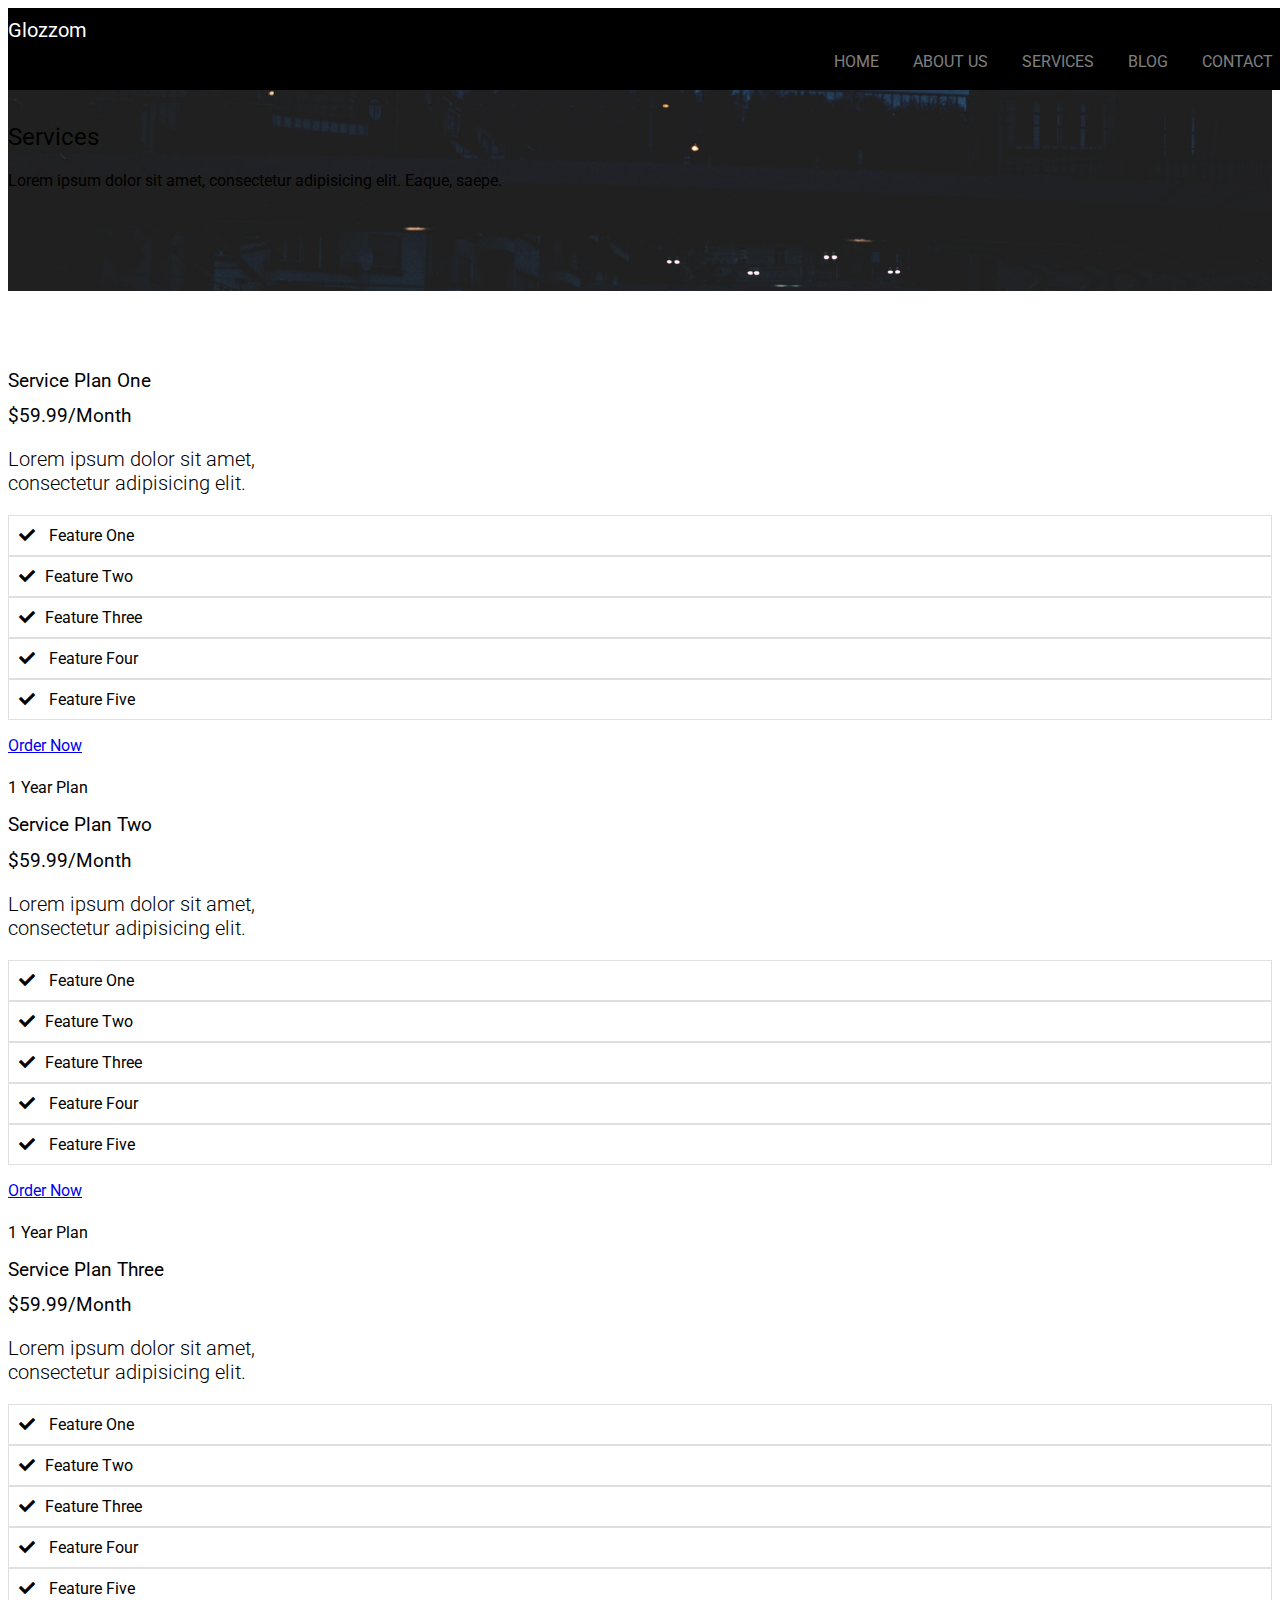
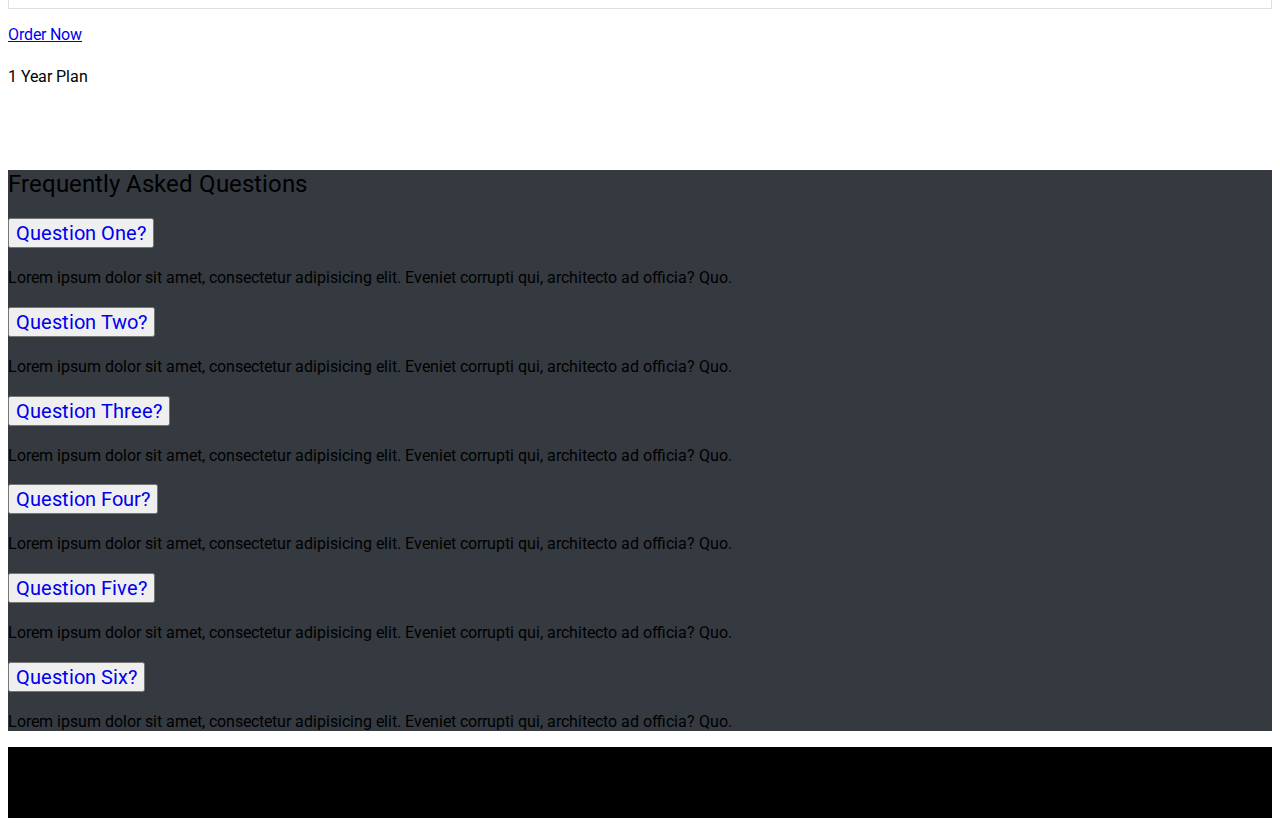
<file: service.html>
<!doctype html>
<html lang="en">
  <head>
    <!-- Required meta tags -->
    <meta charset="utf-8">
    <meta name="viewport" content="width=device-width, initial-scale=1">

    <!-- Bootstrap CSS -->
    <link href="https://cdn.jsdelivr.net/npm/bootstrap@5.0.1/dist/css/bootstrap.min.css" rel="stylesheet" integrity="sha384-+0n0xVW2eSR5OomGNYDnhzAbDsOXxcvSN1TPprVMTNDbiYZCxYbOOl7+AMvyTG2x" crossorigin="anonymous">

    <title>Glozzom</title>
    <link href="https://fonts.googleapis.com/css2?family=Roboto:wght@100;300;400;500;700;900&display=swap" rel="stylesheet"> 
    <link rel="stylesheet" href="https://cdnjs.cloudflare.com/ajax/libs/font-awesome/5.15.3/css/all.min.css">
    <link rel="stylesheet" href="style.css"> 
    <link rel="stylesheet" href="./responsive css//serviceResponsive.css">
  </head>
  <body>
<!--------------------- Start Header  --------------------------->
<section class="header">
    <div class="container">
        <div class="row">
            <div class="col-xl-4 col-lg-4 col-md-4 col-sm-4">
                <div class="header-left ">
                    <a href="#">Glozzom
                    </a>
                </div>
            </div>
            <div class="col-xl-8 col-lg-8 col-md-8 col-sm-8">
                <div class="header-right">
                    <ul>
                        <li class="active">
                            <a class="active" href="index.html">Home</a>
                        </li>
                        <li>
                            <a href="about.html">About Us</a>
                        </li>
                        <li>   
                             <a href="service.html">Services</a>
                        
                        </li>
                        <li>
                            <a href="blog.html">Blog</a></li>
                        <li>
                            <a href="contact.html">Contact</a>
                        </li>
                    </ul>
                </div>               
            </div>
        </div>
    </div>
</section>
<!--------------------- End Header  --------------------------->

<!------------------------- Start AboutUs  -------------------------->
<section class="service-us">
    <div class="container">
        <div class="row">
            <div class="col">
                <div class="about-us-title text-center text-white">
<h2>Services</h2>
<p class="lead">Lorem ipsum dolor sit amet, consectetur adipisicing elit. Eaque, saepe.</p>
                </div>
            </div>
        </div>
    </div>
</section>
<!------------------------- End AboutUs  -------------------------->
<!------------------------ Start Service Plan  --------------------->
<section class="service-plan">
    <div class="container">
        <div class="row">
            <div class="col-xl-4 col-lg-4">
                <div class="service-plan-item mb-4">
                    <div class="card text-center">
                        <div class="card-header">
                          <h3>
                            Service Plan One
                            </h3>  
                        </div>
                        <div class="card-body">
                            <h3>
                                $59.99/Month
                                </h3>
                                <p class="lead">Lorem ipsum dolor sit amet, <br> consectetur adipisicing elit.</p>
                                <ul>
                                    <li> <span><i class="fas fa-check"></i></span> Feature One </li>
                                    <li> <span><i class="fas fa-check"></i></span>Feature Two  </li>
                                    <li> <span><i class="fas fa-check"></i></span>Feature Three </li>
                                    <li> <span><i class="fas fa-check"></i></span> Feature Four  </li>
                                    <li> <span><i class="fas fa-check"></i></span> Feature Five  </li>
                                </ul>
                                <a href="#" class="btn-primary btn btn-block w-100">Order Now</a>
                        </div>
                        <div class="card-footer">
                            <p class="text-muted">

                                1 Year Plan
                                </p>
                        </div>
                    </div>
                </div>
            </div>
            <div class="col-xl-4 col-lg-4">
                <div class="service-plan-item mb-4">
                    <div class="card text-center">
                        <div class="card-header">
                          <h3>                     
          Service Plan Two 
                            </h3>  
                        </div>
                        <div class="card-body">
                            <h3>
                                $59.99/Month
                                </h3>
                                <p class="lead">Lorem ipsum dolor sit amet, <br> consectetur adipisicing elit.</p>
                                <ul>
                                    <li> <span><i class="fas fa-check"></i></span> Feature One </li>
                                    <li> <span><i class="fas fa-check"></i></span>Feature Two  </li>
                                    <li> <span><i class="fas fa-check"></i></span>Feature Three </li>
                                    <li> <span><i class="fas fa-check"></i></span> Feature Four  </li>
                                    <li> <span><i class="fas fa-check"></i></span> Feature Five  </li>
                                </ul>
                                <a href="#" class="btn-primary btn btn-block w-100">Order Now</a>
                        </div>
                        <div class="card-footer">
                            <p class="text-muted">

                                1 Year Plan
                                </p>
                        </div>
                    </div>
                </div>
            </div>
            <div class="col-xl-4 col-lg-4">
                <div class="service-plan-item ">
                    <div class="card text-center">
                        <div class="card-header">
                          <h3>               
            Service Plan Three
                            </h3>  
                        </div>
                        <div class="card-body">
                            <h3>
                                $59.99/Month
                                </h3>
                                <p class="lead">Lorem ipsum dolor sit amet, <br> consectetur adipisicing elit.</p>
                                <ul>
                                    <li> <span><i class="fas fa-check"></i></span> Feature One </li>
                                    <li> <span><i class="fas fa-check"></i></span>Feature Two  </li>
                                    <li> <span><i class="fas fa-check"></i></span>Feature Three </li>
                                    <li> <span><i class="fas fa-check"></i></span> Feature Four  </li>
                                    <li> <span><i class="fas fa-check"></i></span> Feature Five  </li>
                                </ul>
                                <a href="#" class="btn-primary btn btn-block w-100">Order Now</a>
                        </div>
                        <div class="card-footer">
                            <p class="text-muted">

                                1 Year Plan
                                </p>
                        </div>
                    </div>
                </div>
            </div>
        </div>
    </div>
</section>
<!------------------------ End Service Plan  --------------------->
<!----------------------- Start Asked Question  ------------------>
<section class="asked-question py-5">
    <h2 class="text-center mb-5 text-white">
        Frequently Asked Questions
        </h2>
<div class="container">
    <div class="row">
        <div class="col-xl-6">
<div class="asked-question-left">
    <div class="accordion" id="accordionExample">
        <div class="accordion-item mb-3">
          <h2 class="accordion-header" id="headingOne">
            <button class="accordion-button bg-light" type="button" data-bs-toggle="collapse" data-bs-target="#collapseOne" aria-expanded="true"  aria-controls="collapseOne">
             <a class="text-dark" href="#">Question One?</a>
            </button>
          </h2>
          <div id="collapseOne" class="accordion-collapse collapse show" aria-labelledby="headingOne" data-bs-parent="#accordionExample">
            <div class="accordion-body">
           <p class="lead">
            Lorem ipsum dolor sit amet, consectetur adipisicing elit. Eveniet corrupti qui, architecto ad officia? Quo.
            </p>
            </div>
          </div>
        </div>
        <div class="accordion-item mb-3">
          <h2 class="accordion-header" id="headingTwo">
            <button class="accordion-button bg-light collapsed" type="button" data-bs-toggle="collapse" data-bs-target="#collapseTwo" aria-expanded="false" aria-controls="collapseTwo">
                <a class="text-dark" href="#">Question Two?</a>
            </button>
          </h2>
          <div id="collapseTwo" class="accordion-collapse collapse" aria-labelledby="headingTwo" data-bs-parent="#accordionExample">
            <div class="accordion-body">
                <p class="lead">

                    Lorem ipsum dolor sit amet, consectetur adipisicing elit. Eveniet corrupti qui, architecto ad officia? Quo.
                    </p>
            </div>
          </div>
        </div>
        <div class="accordion-item ">
          <h2 class="accordion-header" id="headingThree">
            <button class="accordion-button bg-light collapsed" type="button" data-bs-toggle="collapse" data-bs-target="#collapseThree" aria-expanded="false" aria-controls="collapseThree">
                <a class="text-dark" href="#">Question Three?</a>
            </button>
          </h2>
          <div id="collapseThree" class="accordion-collapse collapse" aria-labelledby="headingThree" data-bs-parent="#accordionExample">
            <div class="accordion-body">
                <p class="lead">

                    Lorem ipsum dolor sit amet, consectetur adipisicing elit. Eveniet corrupti qui, architecto ad officia? Quo.
                    </p>
            </div>
          </div>
        </div>
      </div>
</div>
        </div>
        <div class="col-xl-6">
<div class="asked-question-right">
    <div class="accordion" id="accordionExample">
        <div class="accordion-item mb-3">
          <h2 class="accordion-header" id="headingOne">
            <button class="accordion-button bg-light" type="button" data-bs-toggle="collapse" data-bs-target="#collapseFour" aria-expanded="true" aria-controls="collapseOne">
             <a class="text-dark" href="#">Question Four?</a>
            </button>
          </h2>
          <div id="collapseFour" class="accordion-collapse collapse show" aria-labelledby="headingOne" data-bs-parent="#accordionExample">
            <div class="accordion-body">
           <p class="lead">
            Lorem ipsum dolor sit amet, consectetur adipisicing elit. Eveniet corrupti qui, architecto ad officia? Quo.
            </p>
            </div>
          </div>
        </div>
        <div class="accordion-item mb-3">
          <h2 class="accordion-header" id="headingTwo">
            <button class="accordion-button bg-light collapsed" type="button" data-bs-toggle="collapse" data-bs-target="#collapseFive" aria-expanded="false" aria-controls="collapseTwo">
                <a class="text-dark" href="#">Question Five?</a>
            </button>
          </h2>
          <div id="collapseFive" class="accordion-collapse collapse" aria-labelledby="headingTwo" data-bs-parent="#accordionExample">
            <div class="accordion-body">
                <p class="lead">

                    Lorem ipsum dolor sit amet, consectetur adipisicing elit. Eveniet corrupti qui, architecto ad officia? Quo.
                    </p>
            </div>
          </div>
        </div>
        <div class="accordion-item">
          <h2 class="accordion-header" id="headingThree">
            <button class="accordion-button bg-light collapsed" type="button" data-bs-toggle="collapse" data-bs-target="#collapseSix" aria-expanded="false" aria-controls="collapseThree">
                <a class="text-dark" href="#">Question Six?</a>
            </button>
          </h2>
          <div id="collapseSix" class="accordion-collapse collapse" aria-labelledby="headingThree" data-bs-parent="#accordionExample">
            <div class="accordion-body">
                <p class="lead">

                    Lorem ipsum dolor sit amet, consectetur adipisicing elit. Eveniet corrupti qui, architecto ad officia? Quo.
                    </p>
            </div>
          </div>
        </div>
      </div>
</div>
        </div>       
    </div>
</div>
</section>
<!----------------------- End Asked Question  ------------------>

<!---------------------- Start Footer  -------------------------->
<section class="footer">
    <div class="container">
        <div class="row">
            <div class="col">
                <div class="footer-title text-center text-white">
<p class="lead">

    Copyright 2018 © Glozzom
    </p>
                </div>
            </div>
        </div>
    </div>
</section>
<!---------------------- End Footer  -------------------------->

    <!-- Optional JavaScript; choose one of the two! -->

    <!-- Option 1: Bootstrap Bundle with Popper -->
    <script src="https://cdn.jsdelivr.net/npm/bootstrap@5.0.1/dist/js/bootstrap.bundle.min.js" integrity="sha384-gtEjrD/SeCtmISkJkNUaaKMoLD0//ElJ19smozuHV6z3Iehds+3Ulb9Bn9Plx0x4" crossorigin="anonymous"></script>

    <!-- Option 2: Separate Popper and Bootstrap JS -->
    <!--
    <script src="https://cdn.jsdelivr.net/npm/@popperjs/core@2.9.2/dist/umd/popper.min.js" integrity="sha384-IQsoLXl5PILFhosVNubq5LC7Qb9DXgDA9i+tQ8Zj3iwWAwPtgFTxbJ8NT4GN1R8p" crossorigin="anonymous"></script>
    <script src="https://cdn.jsdelivr.net/npm/bootstrap@5.0.1/dist/js/bootstrap.min.js" integrity="sha384-Atwg2Pkwv9vp0ygtn1JAojH0nYbwNJLPhwyoVbhoPwBhjQPR5VtM2+xf0Uwh9KtT" crossorigin="anonymous"></script>
    -->
  </body>
</html>
</file>
<file: style.css>
img {
  max-width: 100%;
}
body,
h1,
h2,
h3,
h4,
h5,
h6,
p,
a,
span {
  font-family: "Roboto", sans-serif;
}
/* ========================== Header ============================== */
.header {
  background-color: #000000;
  padding: 3px 0;
  position: fixed;
  width: 100%;
  height: auto;
  z-index: 99;
}
.header-left {
  margin-top: 7px;
}
.header-left a {
  display: inline-block;
  color: #fff;
  text-decoration: none;
  font-size: 1.25rem;
}
.header-right ul {
  padding-left: 0;
  list-style: none;
  text-align: right;
  margin-top: 10px;
}
.header-right ul li {
  display: inline-block;
}
.header-right ul li a {
  display: inline-block;
  text-decoration: none;
  color: rgba(255, 255, 255, 0.5);
  padding: 0 15px;
  font-size: 1rem;
  text-transform: uppercase;
}
.header-right ul li a:hover {
  color: #fff;
}
/* ======================== carousel/slider ============================= */
.slider .carousel-item {
  height: 450px;
  margin-top: 55px;
}
.slider .carousel-item .carousel-caption.rt-sec {
  text-align: right;
}
.slider .carousel-item .carousel-caption.left-sec {
  text-align: left;
}
.slider .carousel-item .carousel-caption {
  margin-bottom: 50px;
}
/*  ========================= Gears ================================= */
.gear-inneritem span {
  font-size: 50px;
  display: inline-block;
}
.gear-inneritem h3 {
  font-size: 1.75rem;
  font-weight: 400;
}

/* =========================== Get Start ============================= */
.get-started {
  background: url(./img//bg1.jpeg) no-repeat top center;
  background-attachment: fixed;
  background-size: cover;
  padding: 60px 0;
  position: relative;
  z-index: 1;
}
.get-started::after {
  content: "";
  position: absolute;
  top: 0;
  left: 0;
  width: 100%;
  height: 100%;
  background-color: rgba(0, 0, 0, 0.7);
  z-index: -1;
}

.get-started-inner-caption h3 {
  font-weight: 400;
}
.get-started-inner-caption p {
  font-size: 1.25rem;
  font-weight: 300;
}
/* ============================= Lorem Ipsum ============================= */
.lorem-ipsum-left {
  margin-top: 60px;
}
.lorem-ipsum-left p {
  font-size: 1.35rem;
  font-weight: 300;
}
/* =========================== Crash Course ======================== */
.crash-course {
  background: url(./img//people.jpeg) no-repeat top center;
  background-size: cover;
  background-attachment: fixed;
  padding: 50px 0;
  position: relative;
  z-index: 1;
}
.crash-course::before {
  content: "";
  position: absolute;
  top: 0;
  left: 0;
  width: 100%;
  height: 100%;
  background-color: rgba(0, 0, 0, 0.6);
  z-index: -1;
}
.crash-course-inner-caption h2 {
  font-size: 2rem;
  font-weight: 400;
  margin-top: 10px;
}
.crash-course-inner-caption span {
  display: inline-block;
  font-size: 50px;
  color: #ff0000;
}
/* =========================== Photo Gallery ================================== */
.photo-gallery-item.number-five img {
  height: 292px;
}
/* ============================ NewsLetter ========================== */
.news-letter {
  background-color: #343a40;
}
.newsLetter-content h2 {
  font-weight: 400;
  margin-bottom: 15px;
}
.newsLetter-content p {
  margin-bottom: 20px;
}
.newsLetter-content input {
  width: 210px;
  margin-right: 10px;

  display: inline-block;
}
/* ======================== Footer ============================ */
.footer {
  background: #000;
  padding: 10px 0;
}
.footer-title p {
  position: relative;
  top: 7px;
}
/* ================================== About.Html Page ============================== */
/* ==================================== About Us =================================== */
.about-us {
  background: url(./img//image1.jpeg) no-repeat top center;
  background-size: cover;
  padding: 85px 0;
}
.about-us-title {
  margin-top: 30px;
}
.about-us-title h2 {
  font-weight: 400;
}
/* =========================== We Do ============================== */
.we-do-left {
  padding: 50px;
}
.we-do-left h3 {
  font-weight: 400;
}
.we-do-right img {
  border-radius: 50%;
  height: 350px;
  width: 350px;
}
/* ========================== About Page Lorem Card ============================ */
.lorem-card-item .card {
  padding: 10px 25px;
}
.lorem-card-item .card .card-body span {
  font-size: 50px;
  margin-bottom: 10px;
  display: inline-block;
}
.lorem-card-item .card .card-body h3 {
  font-weight: 400;
}

/* =========================== About Page Testimonial ======================== */
.testimonial-title h2 {
  font-weight: 400;
}
.testimonial-title h5 {
  font-weight: 400;
}
/* ============================ Service Page =============================== */
/* ======================= Service Slider ============================= */
.service-us {
  background: url(./img//image3.jpeg) no-repeat top center;
  background-size: cover;
  padding: 85px 0;
}
/* =========================== Service Plan ==================================== */
.service-plan {
  padding: 55px 0;
}
.service-plan-item .card {
  border-radius: 5px;
}
.service-plan-item .card .card-header h3 {
  position: relative;
  top: 5px;
  font-weight: 400;
}
.service-plan-item .card .card-body h3 {
  font-weight: 400;
}
.service-plan-item .card .card-body p {
  font-size: 1.25rem;
  font-weight: 300;
}
.service-plan-item .card .card-body ul {
  list-style: none;
  padding-left: 0;
}
.service-plan-item .card .card-body ul li {
  border: 1px solid rgba(0, 0, 0, 0.125);
}
.service-plan-item .card .card-body ul li span {
  display: inline-block;
  padding: 10px;
}
.service-plan-item .card .card-footer p {
  position: relative;
  top: 7px;
}
/* ========================= Service Page Asked Question ============================= */
.asked-question {
  background-color: #343a40;
}
.asked-question h2 {
  font-weight: 400;
}
.asked-question .accordion-item a {
  text-decoration: none;
  font-weight: 400;
  font-size: 20px;
}
.asked-question-left .accordion-item a:hover {
  text-decoration: underline;
}
.asked-question-right .accordion-item a:hover {
  text-decoration: underline;
}
/* ==================== Blog Page ============================== */
/* ======================= Blog Page Card Item ===================== */
.blog-post-item .card .card-body h4 {
  font-weight: 400;
  margin-bottom: 15px;
  padding: 10px;
}
.blog-post-item .card .card-body small {
  display: block;
  padding: 10px;
  margin-top: -15px;
}
.blog-post-item .card .card-body p {
  border-top: 1px solid #ddd;
  text-align: justify;
  padding: 10px;
}
/* ====================== Contact Page ============================ */
/* ======================== Contact Page Contact Form ========================= */

.contact-form .card {
  padding: 10px;
}
.contact-form .card .card-body .contact-first-input {
  margin-bottom: 18px;
}
.contact-form .card .card-body .contact-first-input input {
  width: 48%;
  margin-right: 12px;
  margin-left: 12px;
}
.contact-form .card .card-body textarea {
  width: 97%;
  margin-left: 10px;
  height: 180px;
}
.contact-form .card .card-body a {
  width: 97%;
  margin-left: 10px;
}
.contact-right .card {
  padding: 10px;
}
.contact-right .card-body h4 {
  font-weight: 400;
}
.conatct{
  padding: 50px 0;
  padding: 100px 0;
}
</file>
<file: responsive css/homeResponsive.css>
@media (max-width: 1400px) {
  .photo-gallery-item .four {
    height: 290px;
  }
}
@media (max-width: 1268px) {
  .carousel-caption .lead {
    font-size: 1.15rem;
    font-weight: 300;
  }
  .gear-inneritem .lead {
    font-size: 1.2rem;
    font-weight: 300;
  }
}

@media (max-width: 1200px) {
  .lorem-ipsum-left p {
    font-size: 1.15rem;
    font-weight: 300;
  }
  .newsLetter-content p {
    margin-bottom: 20px;
    font-size: 1rem;
  }
}
@media (max-width: 992px) {
  .newsLetter-content p {
    margin-bottom: 20px;
    font-size: 0.7rem;
  }
  .header-right ul li a {
    display: inline-block;
    text-decoration: none;
    color: rgba(255, 255, 255, 0.5);
    padding: 0 10px;
    font-size: 1rem;
    text-transform: uppercase;
    font-size: 13px;
  }
  .gear-inneritem .lead {
    font-size: 1rem;
    font-weight: 300;
    text-align: justify;
  }
  .gear-inneritem h3 {
    font-size: 1.55rem;
    font-weight: 400;
  }
  .gear-inneritem span {
    font-size: 44px;
    display: inline-block;
  }
  .lorem-ipsum-left {
    margin-top: 7px;
  }
  .lorem-ipsum-left p {
    font-size: 1rem;
    font-weight: 300;
  }
}
@media (max-width: 876px) {
  .carousel-caption .display-4 {
    font-size: calc(1.475rem + 2.7vw);
    font-weight: 300;
    line-height: 1.2;
    font-size: 2.2rem;
  }
}

@media (max-width: 768px) {
  .gear-inneritem .lead {
    font-size: 1rem;
    font-weight: 300;
    text-align: center;
  }
  .header-right ul li a {
    display: inline-block;
    text-decoration: none;
    color: rgba(255, 255, 255, 0.5);
    padding: 0 5px;
    font-size: 1rem;
    text-transform: uppercase;
    font-size: 11px;
  }
  .header-left a {
    display: inline-block;
    color: #fff;
    text-decoration: none;
    font-size: 1.12rem;
  }
  .lorem-ipsum-left {
    margin-top: 7px;
    margin-bottom: 40px;
  }
  .photo-gallery-item .four {
    height: 290px;
    width: 550px;
    margin-bottom: 20px;
  }
  .photo-gallery-item .five {
    height: 290px;
    width: 550px;
    margin-bottom: 20px;
  }
  .photo-gallery-item .six {
    height: 290px;
    width: 550px;
    margin-bottom: 20px;
  }
  .newsLetter-content input {
    width: 200px;
    margin-right: 5px;
    display: inline-block;
  }
}

@media (max-width: 576px) {
  .gear-row {
    margin-top: -70px;
  }
  .header-left {
    margin-top: 7px;
    text-align: center;
  }
  .header-right ul {
    padding-left: 0;
    list-style: none;
    text-align: center;
    margin-top: 10px;
  }
  .newsLetter-content input {
    width: 175px;
    margin-right: 5px;
    display: inline-block;
  }
  .slider .carousel-item .carousel-caption {
    margin-bottom: 110px;
  }
  .slider .carousel-item .carousel-caption h2 {
    font-size: 26px;
  }
  .slider .carousel-item .carousel-caption p {
    font-size: 15px;
  }
}
@media (max-width: 496px) {
  .newsLetter-content input {
    width: 160px;
    margin-right: 5px;
    display: inline-block;
  }
  .slider .carousel-item .carousel-caption {
    margin-bottom: 140px;
  }
}

@media (max-width: 468px) {
  .slider .carousel-item .carousel-caption {
    margin-bottom: 170px;
  }
  .slider .carousel-item .carousel-caption a {
    font-size: 12px;
  }
  .newsLetter-content input {
    width: 140px;
    margin-right: 5px;
    display: inline-block;
  }
  .gear-row {
    margin-top: -181px;
  }
  .get-started-inner-caption p {
    font-size: 1rem;
    font-weight: 300;
  }
  .photo-gallery-item .four {
    margin-bottom: 20px;
  }
  .photo-gallery-item .five {
    margin-bottom: 20px;
  }
  .slider .carousel-item .carousel-caption h2 {
    font-size: 21px;
  }
  .slider .carousel-item .carousel-caption p {
    font-size: 13px;
  }
}
@media (max-width: 418px) {
  .crash-course-inner-caption h2 {
    font-size: 1.6rem;
    font-weight: 400;
    margin-top: 10px;
  }
  .newsLetter-content input {
    width: 120px;
    margin-right: 5px;
    display: inline-block;
  }
}
</file>
<file: responsive css/aboutResponsive.css>
@media (max-width: 1400px) {
  .we-do-left .lead {
    font-size: 1.1rem;
    font-weight: 300;
  }
}
@media (max-width: 1200px) {
  .we-do-left .lead {
    font-size: 0.9rem;
    font-weight: 300;
  }
}
@media (max-width: 1076px) {
  .we-do-right img {
    border-radius: 50%;
    height: 290px;
    width: 290px;
  }
}

@media (max-width: 992px) {
  .header-right ul li a {
    display: inline-block;
    text-decoration: none;
    color: rgba(255, 255, 255, 0.5);
    padding: 0 10px;
    font-size: 0.8rem;
    text-transform: uppercase;
  }
  .header-left a {
    display: inline-block;
    color: #fff;
    text-decoration: none;
    font-size: 1.15rem;
  }
}
@media (max-width: 856px) {
}

@media (max-width: 768px) {
  .header-right ul li a {
    display: inline-block;
    text-decoration: none;
    color: rgba(255, 255, 255, 0.5);
    padding: 0 8px;
    font-size: 0.7rem;
    text-transform: uppercase;
  }
  .header-left a {
    display: inline-block;
    color: #fff;
    text-decoration: none;
    font-size: 1rem;
    position: relative;
    top: 6px;
  }
  .we-do-right img {
    border-radius: 50%;
    height: 265px;
    width: 265px;
  }
  .we-do-left {
    text-align: center;
  }
  .we-do-right {
    text-align: center;
  }
}

@media (max-width: 576px) {
  .header-left {
    margin-top: 7px;
    text-align: center;
  }
  .header-right ul {
    padding-left: 0;
    list-style: none;
    text-align: center;
    margin-top: 15px;
  }
  .about-us-title {
    margin-top: 65px;
  }
}
</file>
<file: responsive css/blogResponsive.css>
@media (max-width: 992px) {
  .header-right ul li a {
    display: inline-block;
    text-decoration: none;
    color: rgba(255, 255, 255, 0.5);
    padding: 0 10px;
    font-size: 0.8rem;
    text-transform: uppercase;
  }
}
@media (max-width: 856px) {
}

@media (max-width: 768px) {
  .header-right ul li a {
    display: inline-block;
    text-decoration: none;
    color: rgba(255, 255, 255, 0.5);
    font-size: 0.8rem;
    padding: 0 6px;
    text-transform: uppercase;
  }
}
@media (max-width: 672px) {
}

@media (max-width: 576px) {
  .header-left {
    margin-top: 7px;
    text-align: center;
  }
  .header-right ul {
    padding-left: 0;
    list-style: none;
    text-align: center;
    margin-top: 10px;
  }
}
</file>
<file: responsive css/contactResponsive.css>
@media (max-width: 1400px) {
  .contact-right .card {
    padding: 10px;
    height: 395px;
  }
}
@media (max-width: 1268px) {
}
@media (max-width: 1176px) {
}
@media (max-width: 1200px) {
  .contact-right .card-body h4 {
    font-weight: 400;
    font-size: 1.2rem;
  }
  .contact-right .card-body p {
    font-size: 13px;
  }
}
@media (max-width: 1076px) {
}

@media (max-width: 992px) {
  .header-right ul li a {
    display: inline-block;
    text-decoration: none;
    color: rgba(255, 255, 255, 0.5);
    padding: 0 10px;
    font-size: 0.8rem;
    text-transform: uppercase;
  }
}
@media (max-width: 856px) {
}

@media (max-width: 768px) {
  .header-right ul li a {
    display: inline-block;
    text-decoration: none;
    color: rgba(255, 255, 255, 0.5);
    padding: 0 8px;
    font-size: 0.7rem;
    text-transform: uppercase;
  }
}
@media (max-width: 656px) {
}

@media (max-width: 576px) {
  .header-left {
    margin-top: 7px;
    text-align: center;
  }
  .header-right ul {
    padding-left: 0;
    list-style: none;
    text-align: center;
    margin-top: 10px;
  }
}
@media (max-width: 468px) {
}
@media (max-width: 416px) {
}
</file>
<file: responsive css/serviceResponsive.css>
@media (max-width: 992px) {
  .header-right ul li a {
    display: inline-block;
    text-decoration: none;
    color: rgba(255, 255, 255, 0.5);
    padding: 0 10px;
    font-size: 0.8rem;
    text-transform: uppercase;
  }
}

@media (max-width: 768px) {
  .header-right ul li a {
    display: inline-block;
    text-decoration: none;
    color: rgba(255, 255, 255, 0.5);
    padding: 0 8px;
    font-size: 0.7rem;
    text-transform: uppercase;
  }
  .header-left a {
    display: inline-block;
    color: #fff;
    text-decoration: none;
    font-size: 1.1rem;
    position: relative;
    top: 5px;
  }
  .service-us .lead {
    font-size: 1.1rem;
    font-weight: 300;
  }
}
@media (max-width: 576px) {
  .header-left {
    margin-top: 7px;
    text-align: center;
  }
  .header-right ul {
    padding-left: 0;
    list-style: none;
    text-align: center;
    margin-top: 10px;
  }
}
</file>
